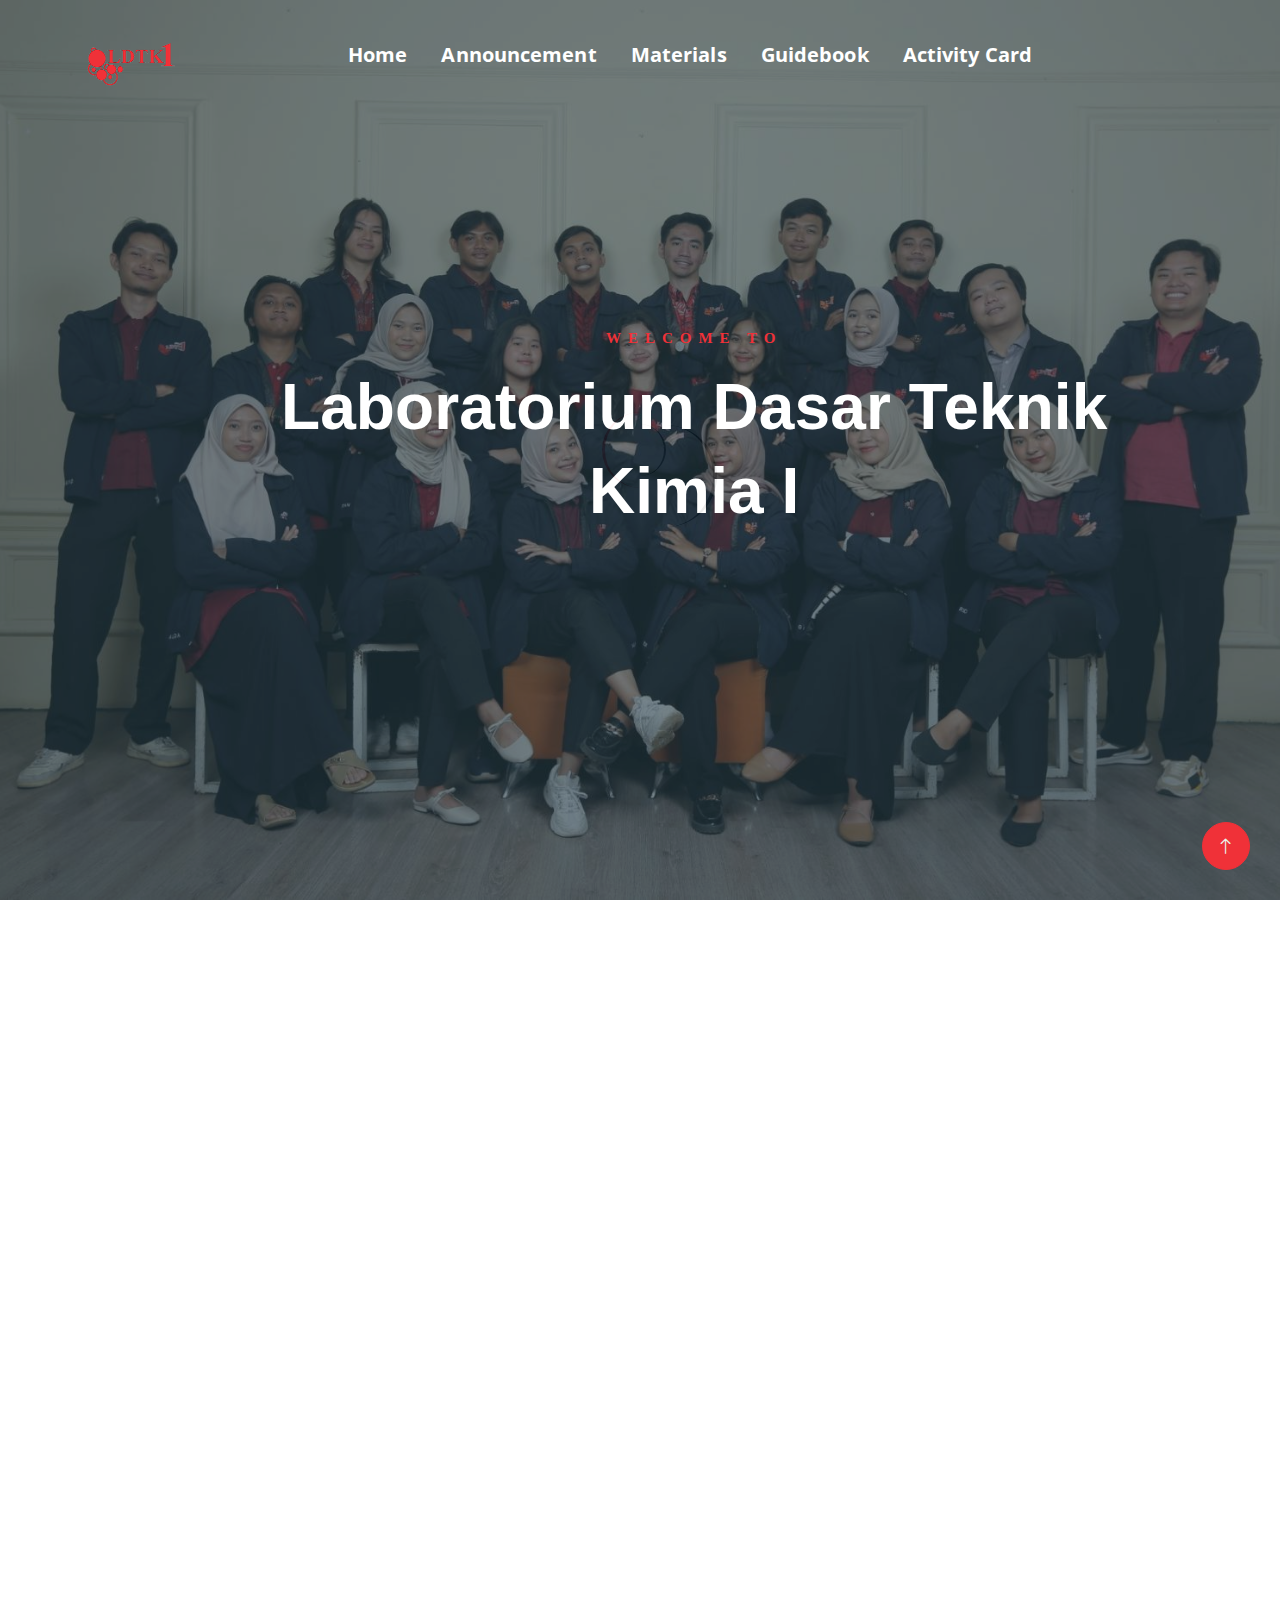
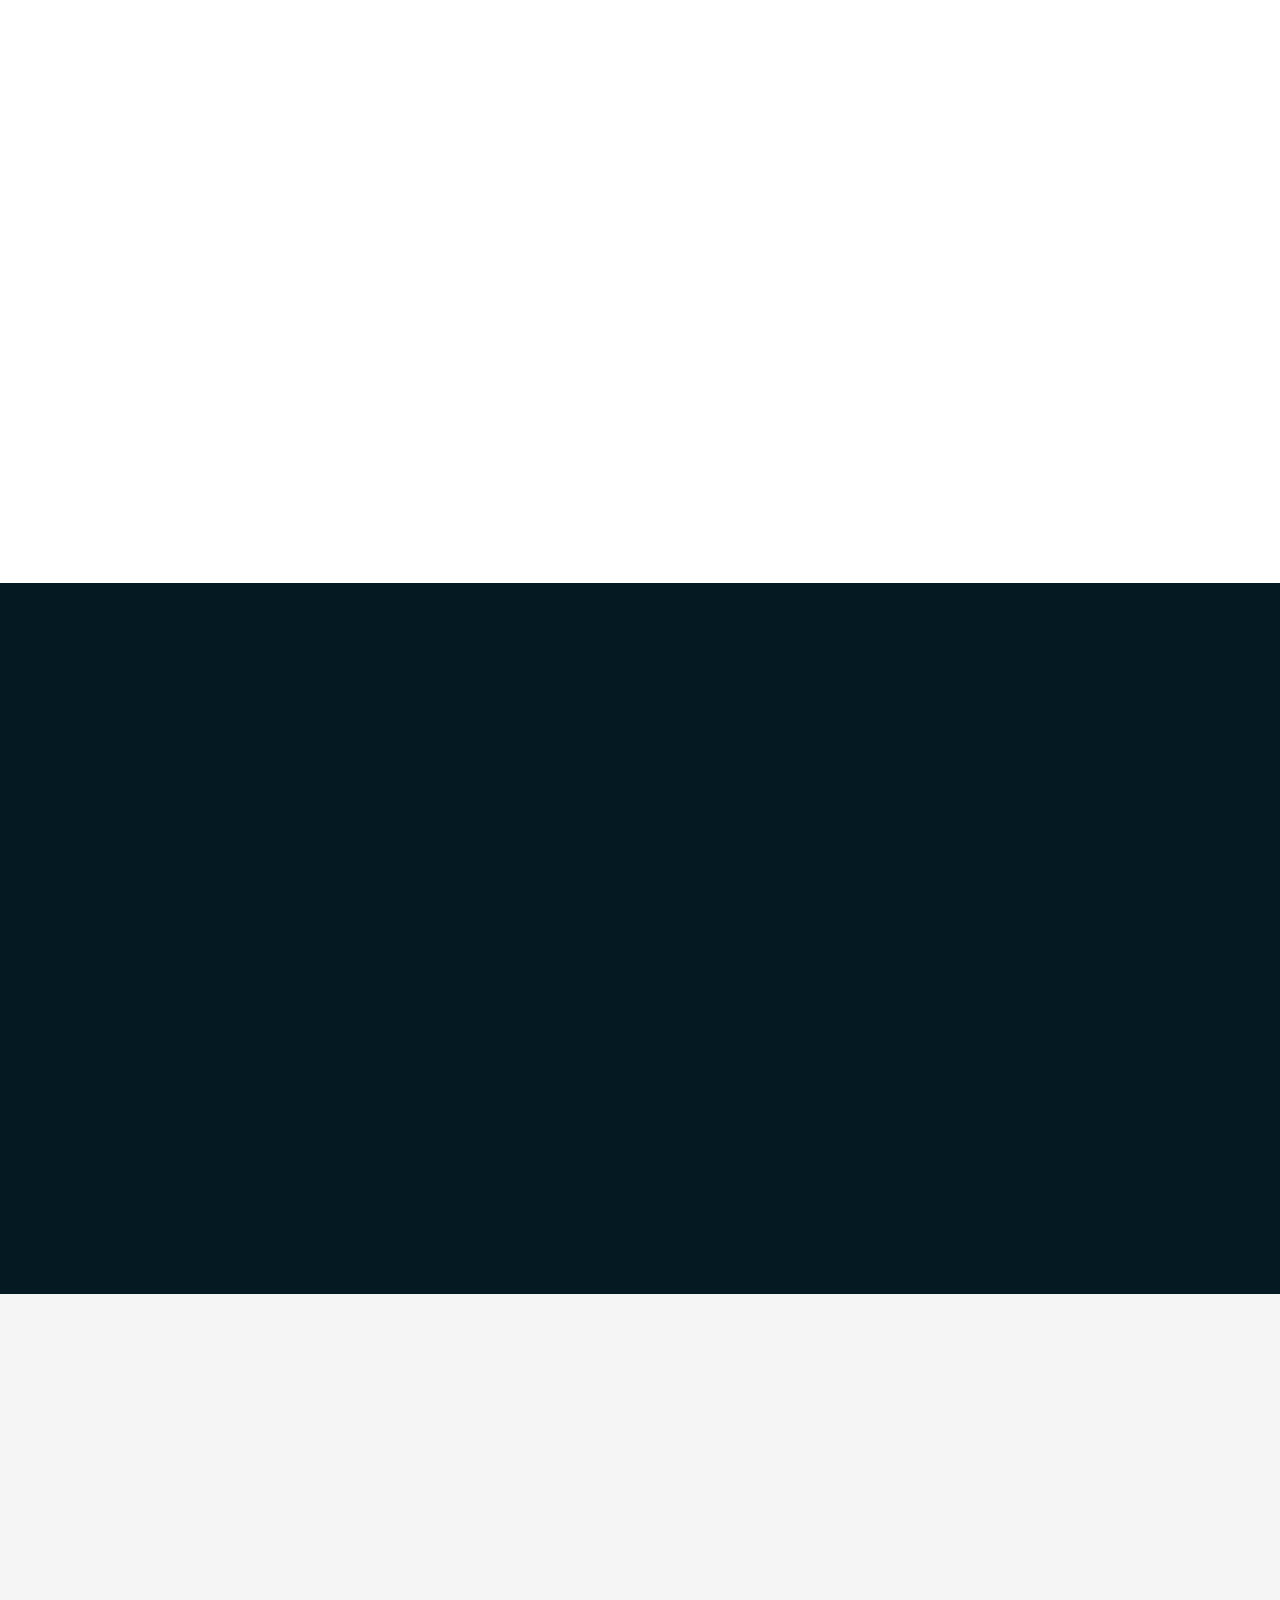
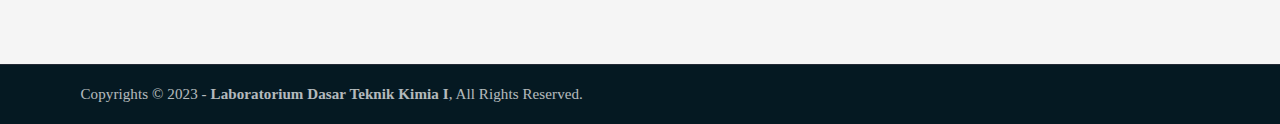
<file: index.html>
<!DOCTYPE html>
<html lang="en">
  <head>
    <meta charset="UTF-8" />
    <meta http-equiv="X-UA-Compatible" content="IE=edge" />
    <meta name="viewport" content="width=device-width, initial-scale=1" />
    <meta
      name="description"
      content="Responsive Bootstrap4 Shop Template, Created by Imran Hossain from https://imransdesign.com/"
    />

    <!-- title -->
    <title>Laboratorium Dasar Teknik Kimia I</title>

    <!-- favicon -->
    <link
      rel="shortcut icon"
      type="image/png"
      href="assets/img/logojudul.png"
    />
    <!-- google font -->
    <link
      href="https://fonts.googleapis.com/css?family=Open+Sans:300,400,700"
      rel="stylesheet"
    />
    <link
      href="https://fonts.googleapis.com/css?family=Poppins:400,700&display=swap"
      rel="stylesheet"
    />
    <!-- fontawesome -->
    <link rel="stylesheet" href="assets/css/all.min.css" />
    <!-- bootstrap -->
    <link rel="stylesheet" href="assets/bootstrap/css/bootstrap.min.css" />
    <!-- owl carousel -->
    <link rel="stylesheet" href="assets/css/owl.carousel.css" />
    <!-- magnific popup -->
    <link rel="stylesheet" href="assets/css/magnific-popup.css" />
    <!-- animate css -->
    <link rel="stylesheet" href="assets/css/animate.css" />
    <!-- mean menu css -->
    <link rel="stylesheet" href="assets/css/meanmenu.min.css" />
    <!-- main style -->
    <link rel="stylesheet" href="assets/css/main.css" />
    <!-- responsive -->
    <link rel="stylesheet" href="assets/css/responsive.css" />
    <!-- Icon Font Stylesheet -->
    <link
      href="https://cdnjs.cloudflare.com/ajax/libs/font-awesome/5.10.0/css/all.min.css"
      rel="stylesheet"
    />
    <link
      href="https://cdn.jsdelivr.net/npm/bootstrap-icons@1.4.1/font/bootstrap-icons.css"
      rel="stylesheet"
    />
    <!-- Libraries Stylesheet -->
    <link href="assets/lib/animate/animate.min.css" rel="stylesheet" />
    <link
      href="assets/lib/owlcarousel/assets/owl.carousel.min.css"
      rel="stylesheet"
    />
    <link href="assets/lib/lightbox/css/lightbox.min.css" rel="stylesheet" />

    <!-- Customized Bootstrap Stylesheet -->
    <link href="assets/css/bootstrap.min.css" rel="stylesheet" />

    <!-- Template Stylesheet -->
    <link href="assets/css/style.css" rel="stylesheet" />
  </head>
  <body>
    <!--PreLoader-->
    <div class="loader">
      <div class="loader-inner">
        <div class="circle"></div>
      </div>
    </div>
    <!--PreLoader Ends-->

    <!-- header -->
    <div class="top-header-area" id="sticker">
      <div class="container">
        <div class="row">
          <div class="col-lg-12 col-sm-12 text-center">
            <div class="main-menu-wrap">
              <!-- logo -->
              <div class="site-logo">
                <a href="#">
                  <img src="assets/img/logoheader.png" alt="" />
                </a>
              </div>
              <!-- logo -->

              <!-- menu start -->
              <nav class="main-menu">
                <ul>
                  <li><a href="index.html">Home</a></li>
                  <li><a href="index.html#ann">Announcement</a></li>
                  <li><a href="materials.html">Materials</a></li>
                  <li><a href="guidebook.html">Guidebook</a></li>
                  <li><a href="activitycard.html">Activity Card</a></li>
                  
                  <li>
                    <div class="header-icons"></div>
                  </li>
                </ul>
              </nav>
              <div class="mobile-menu"></div>
              <!-- menu end -->
            </div>
          </div>
        </div>
      </div>
    </div>
    <!-- end header -->

    <!-- hero area -->
    <div class="hero-area hero-bg">
      <div class="container-fluid p-0 wow fadeIn" data-wow-delay="0.1">
        <div class="row">
          <div class="col-lg-9 offset-lg-2 text-center">
            <div class="hero-text">
              <div class="hero-text-tablecell">
                <p class="subtitle">Welcome to</p>
                <div class="container">
                  <h1 class="display-1 text-white mb-5 animated slideInDown">
                    Laboratorium Dasar Teknik Kimia I
                  </h1>
                </div>
              </div>
            </div>
          </div>
        </div>
      </div>
    </div>
    <!-- end hero area -->

    <!-- announcement start -->
    <div class="latest-news pt-150 pb-150" id="ann">
      <div class="container">
        <div class="row">
          <div
            class="col-lg-8 offset-lg-2 text-center wow fadeInUp"
            data-wow-delay="0.1s"
          >
            <div class="section-title">
              <h3><span class="orange-text">Announ</span>cement</h3>
              <p>
                Read the latest Laboratorium Dasar Teknik Kimia I announcement
                here
              </p>
            </div>
          </div>
        </div>

        <div class="row">
          <div class="col-lg-8 offset-lg-2 text-center">
          
          </div>
        </div>
      <div>
      <div class="row">
        <div class="col-lg-4 col-md-6 wow fadeInUp" data-wow-delay="0.1s">
          <div class="single-latest-news">
            <a
              href="https://www.instagram.com/p/DBdD9uPT4PQ/?utm_source=ig_web_copy_link"
              target="_blank"
              ><div class="latest-news-bg news-bg-1"></div
            ></a>
            <div class="news-text-box">
              <h3>
                <a
                  href="https://www.instagram.com/p/DBdD9uPT4PQ/?utm_source=ig_web_copy_link"
                  target="_blank"
                  >‼[MIDFACE PDTK 1]‼</a
                >
              </h3>
              <p class="blog-meta">
                <span class="author"><i class="fas fa-user"></i> Admin</span>
                <span class="date"
                  ><i class="fas fa-calendar"></i> 23 October 2024</span
                >
              </p>
              <p class="excerpt">
                Calling out all of the Chemical Engineering's Fresh Students!
                <br />
                As we are going to the seventh week of practicum, we will have Midface Session that will be held on:
                <br />
                Day, date: Friday, 25 October 2024
                Time: 06.00 WIB - 07.30
                Venue: A.2.2             
                <br />
              </p>
              <a
                href="https://www.instagram.com/p/DBdD9uPT4PQ/?utm_source=ig_web_copy_link"
                target="_blank"
                class="read-more-btn"
                >read more <i class="fas fa-angle-right"></i
              ></a>
            </div>
          </div>
        </div>
        <div class="col-lg-4 col-md-6 wow fadeInUp" data-wow-delay="0.1s">
          <div class="single-latest-news">
            <a
              href="https://www.instagram.com/p/C-_x_AgBSu9/?utm_source=ig_web_copy_link&igsh=MzRlODBiNWFlZA=="
              target="_blank"
              ><div class="latest-news-bg news-bg-2"></div
            ></a>
            <div class="news-text-box">
              <h3>
                <a
                  href="https://www.instagram.com/p/C-_x_AgBSu9/?utm_source=ig_web_copy_link&igsh=MzRlODBiNWFlZA=="
                  target="_blank"
                  >‼[PREFACE PDTK 1]‼</a
                >
              </h3>
              <p class="blog-meta">
                <span class="author"><i class="fas fa-user"></i> Admin</span>
                <span class="date"
                  ><i class="fas fa-calendar"></i> 23 Agustus 2024</span
                >
              </p>
              <p class="excerpt">
                Good day, Fresh Student of Chemical Engineering 2024!
                <br />
                As we are approaching toward active weeks of practicum, there will be Chemical Engineering Fundamental Laboratory I Preface which will be held on:
                <br />
                Day, date: Tuesday, 27 August 2024
                Time: 06.00 WIB - 07.30
                Venue: C.2.1 & C.2.2                
                <br />
              </p>
              <a
                href="https://www.instagram.com/p/C-_x_AgBSu9/?utm_source=ig_web_copy_link&igsh=MzRlODBiNWFlZA=="
                target="_blank"
                class="read-more-btn"
                >read more <i class="fas fa-angle-right"></i
              ></a>
            </div>
          </div>
        </div>
        <div class="col-lg-4 col-md-6 wow fadeInUp" data-wow-delay="0.1s">
          <div class="single-latest-news">
            <a
              href="https://www.instagram.com/p/C-1NVgVBET6/?utm_source=ig_web_copy_link&igsh=MzRlODBiNWFlZA=="
              target="_blank"
              ><div class="latest-news-bg news-bg-6"></div
            ></a>
            <div class="news-text-box">
              <h3>
                <a
                  href="https://www.instagram.com/p/C-1NVgVBET6/?utm_source=ig_web_copy_link&igsh=MzRlODBiNWFlZA=="
                  target="_blank"
                  >‼[PRACTICUM REGISTRATION]‼</a
                >
              </h3>
              <p class="blog-meta">
                <span class="author"><i class="fas fa-user"></i> Admin</span>
                <span class="date"
                  ><i class="fas fa-calendar"></i> 19 Agustus 2024</span
                >
              </p>
              <p class="excerpt">
                Calling out all of the Chemical Engineering's Fresh Students!
                <br />
                It's time for you to prepare yourself to start your journey in the 1st Fundamental Chemical Engineering Laboratory series.
                <br />
                The registration period is August 19-23, 2024               
                <br />
              </p>
              <a
                href="https://www.instagram.com/p/C-1NVgVBET6/?utm_source=ig_web_copy_link&igsh=MzRlODBiNWFlZA=="
                target="_blank"
                class="read-more-btn"
                >read more <i class="fas fa-angle-right"></i
              ></a>
            </div>
          </div>
        </div>
      </div>
      </div>
        <!-- <div class="row">
          <div class="col-lg-4 col-md-6 wow fadeInUp" data-wow-delay="0.7s">
            <div class="single-latest-news">
              <a
                href="https://www.instagram.com/p/CwgioMXS_0K/?utm_source=ig_web_copy_link&igshid=MzRlODBiNWFlZA=="
                target="_blank"
                ><div class="latest-news-bg news-bg-6"></div
              ></a>
              <div class="news-text-box">
                <h3>
                  <a
                    href="https://www.instagram.com/p/CwgioMXS_0K/?utm_source=ig_web_copy_link&igshid=MzRlODBiNWFlZA=="
                    target="_blank"
                    >[ANNOUNCEMENT: LDTK1's WEBSITE!]</a
                  >
                </h3>
                <p class="blog-meta">
                  <span class="author"><i class="fas fa-user"></i> Admin</span>
                  <span class="date"
                    ><i class="fas fa-calendar"></i> 29 Agustus, 2023</span
                  >
                </p>
                <p class="excerpt">
                  What's up freshmen!!
                  <br />
                  Prepare yourself for LDTK1's series! We proudly present LDTK1's Website.
                  <br />
                  This website will provide the necessary things that you need in LDTK1's series. 
                  <br />
                  Please use the information provided properly dan responsibly!
                  <br />
                </p>
                <a
                  href="https://www.instagram.com/p/CwgioMXS_0K/?utm_source=ig_web_copy_link&igshid=MzRlODBiNWFlZA=="
                  target="_blank"
                  class="read-more-btn"
                  >read more <i class="fas fa-angle-right"></i
                ></a>
              </div>
            </div>
          </div>
          <div class="col-lg-4 col-md-6 wow fadeInUp" data-wow-delay="0.8s">
            <div class="single-latest-news">
              <a
                href="https://www.instagram.com/p/CwaW-SvyvM9/?utm_source=ig_web_button_share_sheet&igshid=MzRlODBiNWFlZA=="
                target="_blank"
                ><div class="latest-news-bg news-bg-5"></div
              ></a>
              <div class="news-text-box">
                <h3>
                  <a
                    href="https://www.instagram.com/p/CwaW-SvyvM9/?utm_source=ig_web_button_share_sheet&igshid=MzRlODBiNWFlZA=="
                    target="_blank"
                    >[PREFACE PDTK 1]</a
                  >
                </h3>
                <p class="blog-meta">
                  <span class="author"><i class="fas fa-user"></i> Admin</span>
                  <span class="date"
                    ><i class="fas fa-calendar"></i> 26 Agustus, 2023</span
                  >
                </p>
                <p class="excerpt">
                  Good day, Fresh Student of Chemical Engineering 2023!
                  <br />
                  As we are approaching toward active weeks of practicum, there will be Chemical Engineering Fundamental Laboratory I Preface which will be held on:
                  <br />
                  <br />
                  Date: Monday, 28 August 2023
                  <br />
                  Time: 06.00 WIB - Finished
                  <br />
                  Venue: A.2.2
                  <br />
                </p>
                <a
                  href="https://www.instagram.com/p/CwaW-SvyvM9/?utm_source=ig_web_button_share_sheet&igshid=MzRlODBiNWFlZA=="
                  target="_blank"
                  class="read-more-btn"
                  >read more <i class="fas fa-angle-right"></i
                ></a>
              </div>
            </div>
          </div>
          <div class="col-lg-4 col-md-6 wow fadeInUp" data-wow-delay="0.9s">
            <div class="single-latest-news">
              <a
                href="https://www.instagram.com/p/CwT_x6vR055/?utm_source=ig_web_copy_link&igshid=MzRlODBiNWFlZA=="
                target="_blank"
                ><div class="latest-news-bg news-bg-4"></div
              ></a>
              <div class="news-text-box">
                <h3>
                  <a
                    href="https://www.instagram.com/p/CwT_x6vR055/?utm_source=ig_web_copy_link&igshid=MzRlODBiNWFlZA=="
                    target="_blank"
                    >[LDTK 1: PRACTICUM REGISTRATION]</a
                  >
                </h3>
                <p class="blog-meta">
                  <span class="author"><i class="fas fa-user"></i> Admin</span>
                  <span class="date"
                    ><i class="fas fa-calendar"></i> 24 Agustus, 2023</span
                  >
                </p>
                <p class="excerpt">
                  Calling out all of the Chemical Engineering's Fresh Students!
                  <br />
                  It's time for you to prepare yourself to start your journey in the 1st 
                  Fundamental Chemical Engineering Laboratory series. Get yourself ready, 
                  because we’ll start our journey with registration. There are several 
                  document that you need to prepare.
                  <br />
                </p>
                <a
                  href="https://www.instagram.com/p/CwT_x6vR055/?utm_source=ig_web_copy_link&igshid=MzRlODBiNWFlZA=="
                  target="_blank"
                  class="read-more-btn"
                  >read more <i class="fas fa-angle-right"></i
                ></a>
              </div>
            </div>
          </div>
        </div>

        <div class="row">
          <div class="col-lg-4 col-md-6 wow fadeInUp" data-wow-delay="1.0s">
            <div class="single-latest-news">
              <a
                href="https://www.instagram.com/p/CwJbPIuy7LJ/?utm_source=ig_web_copy_link&igshid=MzRlODBiNWFlZA=="
                target="_blank"
                ><div class="latest-news-bg news-bg-1"></div
              ></a>
              <div class="news-text-box">
                <h3>
                  <a
                    href="https://www.instagram.com/p/CwJbPIuy7LJ/?utm_source=ig_web_copy_link&igshid=MzRlODBiNWFlZA=="
                    target="_blank"
                    >[COMING SOON: 1st FUNDAMENTAL CHEMICAL ENGINEERING
                    LABORATORY]</a
                  >
                </h3>
                <p class="blog-meta">
                  <span class="author"><i class="fas fa-user"></i> Admin</span>
                  <span class="date"
                    ><i class="fas fa-calendar"></i> 20 Agustus, 2023</span
                  >
                </p>
                <p class="excerpt">
                  Hello, Chemical Engineering's Fresh Students!! Are you ready
                  for your first journey?
                  <br />
                  Welcome to 1st Fundamental Chemical Engineering Laboratory.
                  This is your first laboratory since you've become a chemical
                  engineering student. In this laboratory, you'll learn a lot of
                  useful skills that can help you become the best chemical
                  engineer.
                  <br />
                </p>
                <a
                  href="https://www.instagram.com/p/CwJbPIuy7LJ/?utm_source=ig_web_copy_link&igshid=MzRlODBiNWFlZA=="
                  target="_blank"
                  class="read-more-btn"
                  >read more <i class="fas fa-angle-right"></i
                ></a>
              </div>
            </div>
          </div>
          <div class="col-lg-4 col-md-6 wow fadeInUp" data-wow-delay="1.1s">
            <div class="single-latest-news">
              <a
                href="https://www.instagram.com/p/CwJbNv2SjQg/?utm_source=ig_web_copy_link&igshid=MzRlODBiNWFlZA=="
                target="_blank"
                ><div class="latest-news-bg news-bg-2"></div
              ></a>
              <div class="news-text-box">
                <h3>
                  <a
                    href="https://www.instagram.com/p/CwJbNv2SjQg/?utm_source=ig_web_copy_link&igshid=MzRlODBiNWFlZA=="
                    target="_blank"
                    >[COMING SOON: 1st FUNDAMENTAL CHEMICAL ENGINEERING
                    LABORATORY]</a
                  >
                </h3>
                <p class="blog-meta">
                  <span class="author"><i class="fas fa-user"></i> Admin</span>
                  <span class="date"
                    ><i class="fas fa-calendar"></i> 20 Agustus, 2023</span
                  >
                </p>
                <p class="excerpt">
                  Hello, Chemical Engineering's Fresh Students!! Are you ready
                  for your first journey?
                  <br />
                  Welcome to 1st Fundamental Chemical Engineering Laboratory.
                  This is your first laboratory since you've become a chemical
                  engineering student. In this laboratory, you'll learn a lot of
                  useful skills that can help you become the best chemical
                  engineer.
                </p>
                <a
                  href="https://www.instagram.com/p/CwJbNv2SjQg/?utm_source=ig_web_copy_link&igshid=MzRlODBiNWFlZA=="
                  target="_blank"
                  class="read-more-btn"
                  >read more <i class="fas fa-angle-right"></i
                ></a>
              </div>
            </div>
          </div>
          <div
            class="col-lg-4 col-md-6 offset-md-3 offset-lg-0 wow fadeInUp"
            data-wow-delay="1.2s"
          >
            <div class="single-latest-news">
              <a
                href="https://www.instagram.com/p/CwJbLtyS3wE/?utm_source=ig_web_copy_link&igshid=MzRlODBiNWFlZA=="
                target="_blank"
                ><div class="latest-news-bg news-bg-3"></div
              ></a>
              <div class="news-text-box">
                <h3>
                  <a
                    href="https://www.instagram.com/p/CwJbLtyS3wE/?utm_source=ig_web_copy_link&igshid=MzRlODBiNWFlZA=="
                    target="_blank"
                    >[COMING SOON: 1st FUNDAMENTAL CHEMICAL ENGINEERING
                    LABORATORY]</a
                  >
                </h3>
                <p class="blog-meta">
                  <span class="author"><i class="fas fa-user"></i> Admin</span>
                  <span class="date"
                    ><i class="fas fa-calendar"></i> 20 Agustus, 2023</span
                  >
                </p>
                <p class="excerpt">
                  Hello, Chemical Engineering's Fresh Students!! Are you ready
                  for your first journey?
                  <br />
                  Welcome to 1st Fundamental Chemical Engineering Laboratory.
                  This is your first laboratory since you've become a chemical
                  engineering student. In this laboratory, you'll learn a lot of
                  useful skills that can help you become the best chemical
                  engineer.
                </p>
                <a
                  href="https://www.instagram.com/p/CwJbLtyS3wE/?utm_source=ig_web_copy_link&igshid=MzRlODBiNWFlZA=="
                  target="_blank"
                  class="read-more-btn"
                  >read more <i class="fas fa-angle-right"></i
                ></a>
              </div>
            </div>
          </div>
        </div> -->
      </div>
    </div>
    <!-- end announcement -->

    <!-- About Us! -->
    <div class="footer-area">
      <div class="container">
        <div class="row">
          <div class="col-lg-6 wow fadeInUp" data-wow-delay="0.2s">
            <div class="footer-logo">
              <img src="assets/img/logoaboutus.png" alt="" />
            </div>
          </div>
          <div class="col-lg-6 wow fadeInUp" data-wow-delay="0.4s">
            <div class="footer-box about-widget">
              <h2 class="widget-title">About Us</h2>
              <p>
                The 1st Fundamental Chemical Engineering Laboratory is under the
                coordination of the Department of Chemical Engineering, Faculty
                of Engineering, Diponegoro University. The lecturer in charge of
                the Fundamental Chemical Engineering Laboratory is Prof. Dr. Aprilina
                Purbasari, S.T., M.T., IPM. and Jason Harman Kartawidjaja as the
                Coordinator of the 1st Fundamental Chemical Engineering
                Laboratory Assistant. The Fundamental Chemical Engineering
                Laboratory has 21 laboratory assistants and 1 laborant. The
                Diponegoro University Fundamental Chemical Engineering
                Laboratory plays an important role as the foundation of the
                Chemical Engineering practicum, which is a compulsory subject of
                the Chemical Engineering department at Diponegoro University
              </p>
            </div>
          </div>
        </div>
      </div>
    </div>
    <!-- end about us -->

    <!-- logo carousel -->
    <div class="logo-carousel-section">
      <div class="container">
        <div class="row">
          <div class="col-lg-8 offset-lg-2 text-center">
            <div class="section-footer wow fadeInUp" data-wow-delay="0.2s">
              <h3><span class="orange-text">Follow</span> Us!</h3>
              <div class="social-icons wow fadeInUp" data-wow-delay="0.4s">
                <ul>
                  <li>
                    <a
                      href="https://instagram.com/ldtk1_undip?igshid=MzRlODBiNWFlZA=="
                      target="_blank"
                      ><i class="fab fa-instagram"></i
                    ></a>
                  </li>
             
                </ul>
              </div>
            </div>
          </div>
        </div>
      </div>
    </div>
    <!-- end logo carousel -->

    <!-- copyright -->
    <div class="copyright">
      <div class="container">
        <div class="row">
          <div class="col-lg-6 col-md-12">
            <p>
              Copyrights &copy; 2023 -
              <a>Laboratorium Dasar Teknik Kimia I</a>, All Rights Reserved.<br />
            </p>
          </div>
          <div class="col-lg-6 text-right col-md-12">
            <div class="social-icons"></div>
          </div>
        </div>
      </div>
    </div>
    <!-- end copyright -->

    <!-- jquery -->
    <script src="assets/js/jquery-1.11.3.min.js"></script>
    <!-- bootstrap -->
    <script src="assets/bootstrap/js/bootstrap.min.js"></script>
    <!-- count down -->
    <script src="assets/js/jquery.countdown.js"></script>
    <!-- isotope -->
    <script src="assets/js/jquery.isotope-3.0.6.min.js"></script>
    <!-- waypoints -->
    <script src="assets/js/waypoints.js"></script>
    <!-- owl carousel -->
    <script src="assets/js/owl.carousel.min.js"></script>
    <!-- magnific popup -->
    <script src="assets/js/jquery.magnific-popup.min.js"></script>
    <!-- mean menu -->
    <script src="assets/js/jquery.meanmenu.min.js"></script>
    <!-- sticker js -->
    <script src="assets/js/sticker.js"></script>
    <!-- main js -->
    <script src="assets/js/main.js"></script>

    <!-- Back to Top -->
    <a
      href="#"
      class="btn btn-lg btn-primary btn-lg-square rounded-circle back-to-top"
      style
      ><i class="bi bi-arrow-up"></i
    ></a>

    <!-- JavaScript Libraries -->
    <script src="https://code.jquery.com/jquery-3.4.1.min.js"></script>
    <script src="https://cdn.jsdelivr.net/npm/bootstrap@5.0.0/dist/js/bootstrap.bundle.min.js"></script>
    <script src="assets/lib/wow/wow.min.js"></script>
    <script src="assets/lib/easing/easing.min.js"></script>
    <script src="assets/lib/waypoints/waypoints.min.js"></script>
    <script src="assets/lib/owlcarousel/owl.carousel.min.js"></script>
    <script src="assets/lib/counterup/counterup.min.js"></script>
    <script src="assets/lib/parallax/parallax.min.js"></script>
    <script src="assets/lib/isotope/isotope.pkgd.min.js"></script>
    <script src="assets/lib/lightbox/js/lightbox.min.js"></script>

    <!-- Template Javascript -->
    <script src="assets/js/main1.js"></script>
  </body>
</html>
</file>
<file: assets/css/responsive.css>
/* Medium Layout: 1280px. */
@media only screen and (min-width: 992px) {
}

@media only screen and (min-width: 992px) and (max-width: 1200px) { 
	.hero-text h1 {
	    font-size: 45px;
	}

	a.video-play-btn {
		right: 51%;
	}
	.hero-area div.hero-form {
		bottom: -20%;
	}

	.cart-buttons a:first-child {
	    margin-right: 0;
	    margin-bottom: 15px;
	}
	.contact-form form p input[type=email] {
	    margin-left: 8px;
	}
	.contact-form-box h4 i {
	    left: -20%;
	}
	.comment-template form p input[type=email] {
	    margin-left: 8px;
	}
	ul.main-menu li a {
	    padding: 15px 13px;
	}
	span.close-btn {
	    right: 0;
	}
	ul.sub-menu li a {
	    padding: 7px 10px;
	}

}
/* Tablet Layout: 768px. */
@media only screen and (min-width: 768px) and (max-width: 991px) { 
	.hero-text h1 {
	    font-size: 40px;
	}
	.footer-box {
	    margin-bottom: 40px;
	}
	.copyright p {
	    text-align: center;
	}
	.copyright .social-icons {
	    text-align: center;
	}
	.feature-bg:after {
		display: none;
	}
	.single-team-item {
	    margin-bottom: 30px;
	}
	table.cart-table {
	    margin-bottom: 50px;
	}
	.order-details-wrap {
	    margin-top: 50px;
	}
	.contact-form form p input[type=text], 
	.contact-form form p input[type=tel], 
	.contact-form form p input[type=email] {
	    width: 100%;
	}

	.contact-form form p input[type=email] {
	    margin-left: 0;
	    margin-top: 15px;
	}
	.contact-form form p input[type=tel] {
		margin-bottom: 15px;
	}

	.hero-area div.hero-form {
		width: 325px;
		top: 30%;
	}

	.comment-template form p input[type=text], 
	.comment-template form p input[type=email] {
	    width: 100%;
	}

	.comment-template form p input[type=email] {
	    margin-top: 15px;
	    margin-left: 0;
	}
	.sidebar-section {
	    margin-left: 0;
	    margin-top: 50px;
	}
	.single-product-img {
	    margin-bottom: 30px;
	}
	.single-product-img img {
	    width: 100%;
	}
	.single-project-img img {
	    width: 100%;
	}
	.site-logo a img {
	    max-width: 150px;
	}
	.site-logo {
	    text-align: center;
	    position: absolute;
	    z-index: 999;
	}
	.mean-container .mean-bar {
		z-index: 2;
	}
	.responsive-menu-wrap {
	    display: block;
	}
	.header-icons {
	    text-align: center;
	}
	.top-header-area {
	    padding: 15px 0;
	}

	.responsive-menu-wrap {
	    position: absolute;
	    top: 0;
	}

	.featured-section {
	    padding: 0;
	}

	.responsive-menu-wrap {
	    left: 50%;
	    margin-top: 10px;
	    margin-left: -57.5px;
	}
	.hero-text-tablecell {
	    padding: 0px 70px;
	}
	.hero-form .hero-text h1 {
	    font-size: 30px;
	}

	.hero-form .hero-text p.subtitle {
	    font-size: 13px;
	}

	.hero-form .hero-btns a.bordered-btn {
	    margin-left: 0;
	    margin-top: 20px;
	}

	.sticky-wrapper.is-sticky .top-header-area {
	    position: absolute!important;
	    background-color: transparent;
	}
	.featured-box {
	    padding: 30px;
	}

	.featured-section {
	    padding: 100px 0;
	}
	nav.main-menu {
	    display: none;
	}
	table.order-details {
	    width: 100%;
	}
	.contact-form-box h4 i {
	    left: -7%;
	}
	.single-product-content h3 {
	    font-size: 20px;
	    font-weight: 500;
	    line-height: 1.6;
	}

	.single-product-content {
	    margin-left: 15px;
	}
	a.mobile-hide.search-bar-icon {
	    display: none!important;
	}
	.mobile-show {
		display: block!important;
	}
	a.mobile-show.search-bar-icon {
	    position: absolute;
	    right: 60px;
	    top: 22px;
	    z-index: 999;
	    color: #fff;
	}

}

/* Mobile Layout: 320px. */
@media only screen and (max-width: 767px) {

	.site-logo img {
	    max-width: 150px;
	}

	.responsive-menu-wrap {
	    top: -35px;
	}

	span.close-btn {
		right: 35px;
	}
	.header-icons {
	    text-align: center;
	}
	.hero-text h1 {
	    font-size: 28px;
	}

	.hero-text p.subtitle {
	    font-size: 13px;
	}
	.section-title p {
	    max-width: 400px;
	}

	.section-title h3 {
	    font-size: 25px;
	}

	p.testimonial-body {
	    font-size: 15px;
	}
	.responsive-menu {
	    left: auto;
	    right: 0;
	}

	.featured-section {
	    padding: 0;
	}

	a.video-play-btn {
	    right: auto;
	    left: 50%;
	    margin-left: -45px;
	}

	.shop-banner h3 {
		font-size: 34px;
	}

	.footer-box {
	    margin-bottom: 50px;
	}

	.copyright p {
	    text-align: center;
	}

	.social-icons {
	    text-align: center;
	}

	.footer-area {
		padding: 80px 0;
	}

	.hero-text {
	    text-align: center;
	}

	.responsive-menu-wrap {
	    position: relative;
	}

	.breadcrumb-text h1 {
	    font-size: 30px;
	}

	.feature-bg:after {
	    display: none;
	}
	
	.text-block {
	    margin-bottom: 50px;
	}

	.single-team-item {
	    margin-bottom: 50px;
	}

	.team-bg {
	    height: 450px;
	}

	.total-section {
	    margin-top: 30px;
	}

	.order-details-wrap {
	    margin-top: 50px;
	}

	.contact-form form p input[type=text], 
	.contact-form form p input[type=tel], 
	.contact-form form p input[type=email] {
	    width: 100%;
	}
	.contact-form form p input[type=tel] {
		margin-bottom: 15px;
	}

	.contact-form form p input[type=email] {
	    margin-left: 0;
	    margin-top: 15px;
	}

	.find-location p {
	    font-size: 20px;
	}

	.comment-template form p input[type=email] {
	    margin-left: 0;
	    margin-top: 15px;
	}

	.comment-template form p input[type=text], 
	.comment-template form p input[type=email] {
	    width: 100%;
	}

	.sidebar-section {
	    margin-left: 0;
	    margin-top: 50px;
	}

	.single-product-content {
	    margin-left: 0;
	    margin-top: 15px;
	}

	.single-product-content h3 {
	    font-size: 20px;
	    line-height: 1.5;
	}

	.product-image {
	    padding: 60px;
	    padding-bottom: 0;
	}

	.header-icons {
	    text-align: right;
	    margin-top: 15px;
	}

	.feature-bg {
	    margin: 100px 0;
	}

	.margin-top-150p {
	    margin-top: 650px;
	}

	.display-hidden {
	    display: none;
	}

	.hero-area div.hero-form {
		right: 0;
	}

	.hero-btns a.boxed-btn {
	    display: block;
	    margin: 0 auto;
	}

	.hero-btns {
	    text-align: center;
	}

	.hero-btns a.bordered-btn {
	    margin-left: 0;
	    margin-top: 15px;
	    display: block;
	}
	.hero-area div.hero-form {
		width: auto;
	}
	.section-title p {
		max-width: 285px;
	}

	p.testimonial-body {
		max-width: 285px;
	}
	.hero-area div.hero-form {
		top: 0;
	}
	.single-media-wrap h4 {
	    font-size: 15px;
	}

	.sticky-wrapper.is-sticky .top-header-area {
	    position: absolute!important;
	    background-color: transparent;
	    padding: 25px 0;
	}
	.featured-box {
	    padding: 0 45px;
	    margin-bottom: 10px;
	}

	.featured-section {
	    padding: 100px 0;
	}
	.search-bar-tablecell input {
	    font-size: 20px;
	}
	.header-icons {
		margin-top: 0;
	}
	.site-logo {
    position: absolute;
	    z-index: 99;
	}

	.mean-container .mean-bar {
	    z-index: 2;
	}
	.section-title {
	    margin-bottom: 50px;
	}
	.service-text h3 {
	    font-size: 18px;
	}
	.featured-box h2 {
	    font-size: 23px;
	}

	.featured-box h3 {
	    font-size: 18px;
	}

	.cta-text h3 {
	    line-height: 1.6;
	}

	.news-text-box h3 {
	    font-size: 20px;
	    line-height: 1.5;
	}

	.copyright p {
	    padding-bottom: 0;
	}
	.single-service-box {
	    padding: 30px;
	}

	.service-icon-table {
	    height: 80px;
	}

	.service-icon-tablecell i {
	    font-size: 30px;
	}

	.main-menu {
	    display: none;
	}
	.error-text h1 {
	    font-size: 25px;
	}
	h2.widget-title {
	    font-size: 20px;
	}
	.cart-table-wrap {
	    width: 100%;
	    overflow-x: scroll;
	}
	table.cart-table {
		width: 690px;
	}
	.cart-buttons a:first-child {
	    margin-bottom: 15px;
	}
	.form-title h2 {
	    font-size: 20px;
	}

	.contact-form-box h4 i {
	    left: -20%;
	}
	.featured-text p {
	    line-height: 1.8;
	}
	.single-artcile-bg {
	    height: 300px;
	}

	.single-article-text h2 {
	    font-size: 20px;
	}

	.comments-list-wrap h3, .comment-template h4 {
	    font-size: 20px;
	}

	.comment-user-avater img {
	    max-width: 45px;
	}

	.comment-text-body {
	    padding-left: 60px;
	}

	.comment-text-body h4 a {
	    display: block;
	    border: none;
	    margin-left: 0;
	    margin-top: 10px;
	}

	.comment-text-body h4 {
	    font-size: 18px;
	}

	.comment-text-body p {
	    line-height: 1.8;
	}

	.single-comment-body.child {
	    margin-left: 0;
	}
	.single-product-content h3 {
	    font-size: 20px;
	    line-height: 1.5;
	}
	a.mobile-hide.search-bar-icon {
	    display: none!important;
	}
	.mobile-show {
		display: block!important;
	}
	a.mobile-show.search-bar-icon {
	    position: absolute;
	    right: 60px;
	    top: 22px;
	    z-index: 999;
	    color: #fff;
	}
}
/* Wide Mobile Layout: 480px. */
@media only screen and (min-width: 480px) and (max-width: 767px) { 
	.hero-area div.hero-form {
	    margin: 0 auto;
	    right: auto;
	    width: 380px;
	    left: 50%;
	    margin-left: -190px;
	}

	.hero-btns {
	    text-align: center;
	}

	.hero-btns a.bordered-btn {
	    margin-left: 0;
	    margin-top: 15px;
	    display: block;
	}
}
</file>
<file: assets/css/style.css>
/********** Template CSS **********/
:root {
    --primary: #F28123;
    --secondary: #525368;
    --light: #E8F5E9;
    --dark: #F28123;
}

.back-to-top {
    color: #F28123;
    position: fixed;
    display: none;
    right: 30px;
    bottom: 30px;
    z-index: 99;
}

h1,
.h1,
h2,
.h2,
.fw-bold {
    font-weight: 700 !important;
}

h3,
.h3,
h4,
.h4,
.fw-medium {
    font-weight: 600 !important;
}

h5,
.h5,
h6,
.h6,
.fw-semi-bold {
    font-weight: 500 !important;
}


/*** Spinner ***/
#spinner {
    opacity: 0;
    visibility: hidden;
    transition: opacity .5s ease-out, visibility 0s linear .5s;
    z-index: 99999;
}

#spinner.show {
    transition: opacity .5s ease-out, visibility 0s linear 0s;
    visibility: visible;
    opacity: 1;
}


/*** Button ***/
.btn {
    transition: .5s;
    font-weight: 500;
}

.btn-primary,
.btn-outline-primary:hover {
    color: var(--light);
}

.btn-square {
    width: 38px;
    height: 38px;
}

.btn-sm-square {
    width: 32px;
    height: 32px;
}

.btn-lg-square {
    width: 48px;
    height: 48px;
}

.btn-square,
.btn-sm-square,
.btn-lg-square {
    padding: 0;
    display: flex;
    align-items: center;
    justify-content: center;
    font-weight: normal;
}


/*** Navbar ***/
.navbar.sticky-top {
    top: -100px;
    transition: .5s;
}

.navbar .navbar-brand,
.navbar a.btn {
    height: 80px
}

.navbar .navbar-nav .nav-link {
    margin-right: 35px;
    padding: 25px 0;
    color: var(--dark);
    font-size: 18px;
    font-weight: 500;
    outline: none;
}

.navbar .navbar-nav .nav-link:hover,
.navbar .navbar-nav .nav-link.active {
    color: var(--primary);
}

.navbar .dropdown-toggle::after {
    border: none;
    content: "\f107";
    font-family: "Font Awesome 5 Free";
    font-weight: 900;
    vertical-align: middle;
    margin-left: 8px;
}

@media (max-width: 991.98px) {
    .navbar .navbar-nav .nav-link  {
        margin-right: 0;
        padding: 10px 0;
    }

    .navbar .navbar-nav {
        border-top: 1px solid #EEEEEE;
    }
}

@media (min-width: 992px) {
    .navbar .nav-item .dropdown-menu {
        display: block;
        border: none;
        margin-top: 0;
        top: 150%;
        opacity: 0;
        visibility: hidden;
        transition: .5s;
    }

    .navbar .nav-item:hover .dropdown-menu {
        top: 100%;
        visibility: visible;
        transition: .5s;
        opacity: 1;
    }
}


/*** Header ***/
.carousel-caption {
    top: 0;
    left: 0;
    right: 0;
    bottom: 0;
    display: flex;
    align-items: center;
    justify-content: center;
    text-align: center;
    background: rgba(15, 66, 41, .6);
    z-index: 1;
}

.carousel-control-prev,
.carousel-control-next {
    width: 15%;
}

.carousel-control-prev-icon,
.carousel-control-next-icon {
    width: 3rem;
    height: 3rem;
    border-radius: 3rem;
    background-color: var(--primary);
    border: 10px solid var(--primary);
}

@media (max-width: 768px) {
    #header-carousel .carousel-item {
        position: relative;
        min-height: 450px;
    }
    
    #header-carousel .carousel-item img {
        position: absolute;
        width: 100%;
        height: 100%;
        object-fit: cover;
    }
}

.page-header {
    background: linear-gradient(rgba(15, 66, 41, .6), rgba(15, 66, 41, .6)), url(../img/carousel-1.jpg) center center no-repeat;
    background-size: cover;
}

.page-header .breadcrumb-item+.breadcrumb-item::before {
    color: var(--light);
}

.page-header .breadcrumb-item,
.page-header .breadcrumb-item a {
    font-size: 18px;
    color: var(--light);
}


/*** Top Feature ***/
@media (min-width: 991.98px) {
    .top-feature {
        position: relative;
        margin-top: -80px;
        z-index: 1;
    }
}


/*** Facts & Quote ***/
.facts,
.quote {
    background: rgba(15, 66, 41, .6);
}


/*** Service ***/
.service-item {
    position: relative;
    text-align: center;
}

.service-item .service-img {
    position: absolute;
    width: 100%;
    height: 100%;
    top: 0;
    left: 0;
    overflow: hidden;
    z-index: -1;
}

.service-item .service-img img {
    position: absolute;
    width: 100%;
    height: 100%;
    left: 0;
    object-fit: cover;
    transform: scale(1.2);
    transition: .3s;
    z-index: -1;
}

.service-item:hover .service-img img {
    transform: scale(1);
}

.service-item .service-text {
    background: #FFFFFF;
    box-shadow: 0 0 45px rgba(0, 0, 0, .08);
    transition: .3s;
}

.service-item:hover .service-text {
    background: rgba(15, 66, 41, .6);
}

.service-item .service-text h4,
.service-item .service-text p {
    transition: .3;
}

.service-item:hover .service-text h4 {
    color: #FFFFFF;
}

.service-item:hover .service-text p {
    color: var(--light);
}

.service-item .service-text .btn-square {
    width: 100px;
    height: 100px;
    background: transparent;
    transition: .5s;
}

.service-item:hover .service-text .btn-square {
    background: var(--light);
}

.service-item .service-text .btn {
    width: 31px;
    height: 31px;
    display: inline-flex;
    align-items: center;
    color: var(--dark);
    background: var(--light);
    white-space: nowrap;
    overflow: hidden;
    transition: .3s;
}

.service-item:hover .service-text .btn {
    width: 112px;
}


/*** Project Portfolio ***/
#portfolio-flters {
    display: inline-block;
    background: var(--light);
    padding: 10px 15px;
}

#portfolio-flters li {
    display: inline-block;
    font-weight: 500;
    color: var(--primary);
    cursor: pointer;
    transition: .5s;
    border-bottom: 2px solid transparent;
}

#portfolio-flters li:hover,
#portfolio-flters li.active {
    color: var(--dark);
    border-color: var(--dark);
}

.portfolio-inner {
    position: relative;
    overflow: hidden;
}

.portfolio-inner::before,
.portfolio-inner::after {
    position: absolute;
    content: "";
    width: 0;
    height: 100%;
    top: 0;
    left: 0;
    background: rgba(15, 66, 41, .6);
    transition: .5s;
}

.portfolio-inner::after {
    left: auto;
    right: 0;
}

.portfolio-inner:hover::before,
.portfolio-inner:hover::after {
    width: 50%;
}

.portfolio-inner .portfolio-text {
    position: absolute;
    width: 100%;
    height: 100%;
    top: 0;
    left: 0;
    display: flex;
    flex-direction: column;
    align-items: center;
    justify-content: center;
    transition: .5s;
    z-index: 3;
    opacity: 0;
}

.portfolio-inner:hover .portfolio-text {
    transition-delay: .3s;
    opacity: 1;
}

.portfolio-inner .portfolio-text .btn {
    background: var(--light);
    color: var(--primary);
}

.portfolio-inner .portfolio-text .btn:hover {
    background: var(--primary);
    color: var(--light);
}


/*** Team ***/
.team-item {
    position: relative;
    overflow: hidden;
}

.team-item .team-text {
    position: absolute;
    width: calc(100% - 45px);
    left: -100%;
    bottom: 45px;
    padding: 1.5rem;
    background: #FFFFFF;
    border-radius: 0 4px 4px 0;
    opacity: 0;
    transition: .5s;
}

.team-item:hover .team-text {
    left: 0;
    opacity: 1;
}

.team-item .team-social .btn {
    background: var(--light);
    color: var(--primary);
}

.team-item .team-social .btn:hover {
    background: var(--primary);
    color: var(--light);
}

.team-item .team-img .team-social {
    position: absolute;
    width: 100%;
    height: 100%;
    top: 0;
    left: 0;
    display: flex;
    align-items: center;
    justify-content: center;
    transition: .5s;
    z-index: 3;
    opacity: 0;
}

.team-item:hover .team-img .team-social {
    transition-delay: .3s;
    opacity: 1;
}


/*** Testimonial ***/

.testimonial-carousel .owl-item img {
    width: 100px;
    height: 100px;
}

.testimonial-carousel .owl-nav {
    margin-top: 30px;
    display: flex;
}

.testimonial-carousel .owl-nav .owl-prev,
.testimonial-carousel .owl-nav .owl-next {
    margin-right: 15px;
    width: 45px;
    height: 45px;
    display: flex;
    align-items: center;
    justify-content: center;
    color: var(--primary);
    background: var(--light);
    border-radius: 4px;
    font-size: 22px;
    transition: .5s;
}

.testimonial-carousel .owl-nav .owl-prev:hover,
.testimonial-carousel .owl-nav .owl-next:hover {
    background: var(--primary);
    color: var(--light);
}


/*** Footer ***/
.footer .btn.btn-link {
    display: block;
    margin-bottom: 5px;
    padding: 0;
    text-align: left;
    color: var(--light);
    font-weight: normal;
    text-transform: capitalize;
    transition: .3s;
}

.footer .btn.btn-link::before {
    position: relative;
    content: "\f105";
    font-family: "Font Awesome 5 Free";
    font-weight: 900;
    margin-right: 10px;
}

.footer .btn.btn-link:hover {
    color: var(--primary);
    letter-spacing: 1px;
    box-shadow: none;
}
</file>
<file: assets/css/all.min.css>
.fa,.fab,.fal,.far,.fas{-moz-osx-font-smoothing:grayscale;-webkit-font-smoothing:antialiased;display:inline-block;font-style:normal;font-variant:normal;text-rendering:auto;line-height:1}.fa-lg{font-size:1.33333em;line-height:.75em;vertical-align:-.0667em}.fa-xs{font-size:.75em}.fa-sm{font-size:.875em}.fa-1x{font-size:1em}.fa-2x{font-size:2em}.fa-3x{font-size:3em}.fa-4x{font-size:4em}.fa-5x{font-size:5em}.fa-6x{font-size:6em}.fa-7x{font-size:7em}.fa-8x{font-size:8em}.fa-9x{font-size:9em}.fa-10x{font-size:10em}.fa-fw{text-align:center;width:1.25em}.fa-ul{list-style-type:none;margin-left:2.5em;padding-left:0}.fa-ul>li{position:relative}.fa-li{left:-2em;position:absolute;text-align:center;width:2em;line-height:inherit}.fa-border{border:.08em solid #eee;border-radius:.1em;padding:.2em .25em .15em}.fa-pull-left{float:left}.fa-pull-right{float:right}.fa.fa-pull-left,.fab.fa-pull-left,.fal.fa-pull-left,.far.fa-pull-left,.fas.fa-pull-left{margin-right:.3em}.fa.fa-pull-right,.fab.fa-pull-right,.fal.fa-pull-right,.far.fa-pull-right,.fas.fa-pull-right{margin-left:.3em}.fa-spin{animation:fa-spin 2s infinite linear}.fa-pulse{animation:fa-spin 1s infinite steps(8)}@keyframes fa-spin{0%{transform:rotate(0deg)}to{transform:rotate(1turn)}}.fa-rotate-90{-ms-filter:"progid:DXImageTransform.Microsoft.BasicImage(rotation=1)";transform:rotate(90deg)}.fa-rotate-180{-ms-filter:"progid:DXImageTransform.Microsoft.BasicImage(rotation=2)";transform:rotate(180deg)}.fa-rotate-270{-ms-filter:"progid:DXImageTransform.Microsoft.BasicImage(rotation=3)";transform:rotate(270deg)}.fa-flip-horizontal{-ms-filter:"progid:DXImageTransform.Microsoft.BasicImage(rotation=0, mirror=1)";transform:scaleX(-1)}.fa-flip-vertical{transform:scaleY(-1)}.fa-flip-horizontal.fa-flip-vertical,.fa-flip-vertical{-ms-filter:"progid:DXImageTransform.Microsoft.BasicImage(rotation=2, mirror=1)"}.fa-flip-horizontal.fa-flip-vertical{transform:scale(-1)}:root .fa-flip-horizontal,:root .fa-flip-vertical,:root .fa-rotate-90,:root .fa-rotate-180,:root .fa-rotate-270{filter:none}.fa-stack{display:inline-block;height:2em;line-height:2em;position:relative;vertical-align:middle;width:2.5em}.fa-stack-1x,.fa-stack-2x{left:0;position:absolute;text-align:center;width:100%}.fa-stack-1x{line-height:inherit}.fa-stack-2x{font-size:2em}.fa-inverse{color:#fff}.fa-500px:before{content:"\f26e"}.fa-accessible-icon:before{content:"\f368"}.fa-accusoft:before{content:"\f369"}.fa-acquisitions-incorporated:before{content:"\f6af"}.fa-ad:before{content:"\f641"}.fa-address-book:before{content:"\f2b9"}.fa-address-card:before{content:"\f2bb"}.fa-adjust:before{content:"\f042"}.fa-adn:before{content:"\f170"}.fa-adobe:before{content:"\f778"}.fa-adversal:before{content:"\f36a"}.fa-affiliatetheme:before{content:"\f36b"}.fa-air-freshener:before{content:"\f5d0"}.fa-algolia:before{content:"\f36c"}.fa-align-center:before{content:"\f037"}.fa-align-justify:before{content:"\f039"}.fa-align-left:before{content:"\f036"}.fa-align-right:before{content:"\f038"}.fa-alipay:before{content:"\f642"}.fa-allergies:before{content:"\f461"}.fa-amazon:before{content:"\f270"}.fa-amazon-pay:before{content:"\f42c"}.fa-ambulance:before{content:"\f0f9"}.fa-american-sign-language-interpreting:before{content:"\f2a3"}.fa-amilia:before{content:"\f36d"}.fa-anchor:before{content:"\f13d"}.fa-android:before{content:"\f17b"}.fa-angellist:before{content:"\f209"}.fa-angle-double-down:before{content:"\f103"}.fa-angle-double-left:before{content:"\f100"}.fa-angle-double-right:before{content:"\f101"}.fa-angle-double-up:before{content:"\f102"}.fa-angle-down:before{content:"\f107"}.fa-angle-left:before{content:"\f104"}.fa-angle-right:before{content:"\f105"}.fa-angle-up:before{content:"\f106"}.fa-angry:before{content:"\f556"}.fa-angrycreative:before{content:"\f36e"}.fa-angular:before{content:"\f420"}.fa-ankh:before{content:"\f644"}.fa-app-store:before{content:"\f36f"}.fa-app-store-ios:before{content:"\f370"}.fa-apper:before{content:"\f371"}.fa-apple:before{content:"\f179"}.fa-apple-alt:before{content:"\f5d1"}.fa-apple-pay:before{content:"\f415"}.fa-archive:before{content:"\f187"}.fa-archway:before{content:"\f557"}.fa-arrow-alt-circle-down:before{content:"\f358"}.fa-arrow-alt-circle-left:before{content:"\f359"}.fa-arrow-alt-circle-right:before{content:"\f35a"}.fa-arrow-alt-circle-up:before{content:"\f35b"}.fa-arrow-circle-down:before{content:"\f0ab"}.fa-arrow-circle-left:before{content:"\f0a8"}.fa-arrow-circle-right:before{content:"\f0a9"}.fa-arrow-circle-up:before{content:"\f0aa"}.fa-arrow-down:before{content:"\f063"}.fa-arrow-left:before{content:"\f060"}.fa-arrow-right:before{content:"\f061"}.fa-arrow-up:before{content:"\f062"}.fa-arrows-alt:before{content:"\f0b2"}.fa-arrows-alt-h:before{content:"\f337"}.fa-arrows-alt-v:before{content:"\f338"}.fa-artstation:before{content:"\f77a"}.fa-assistive-listening-systems:before{content:"\f2a2"}.fa-asterisk:before{content:"\f069"}.fa-asymmetrik:before{content:"\f372"}.fa-at:before{content:"\f1fa"}.fa-atlas:before{content:"\f558"}.fa-atlassian:before{content:"\f77b"}.fa-atom:before{content:"\f5d2"}.fa-audible:before{content:"\f373"}.fa-audio-description:before{content:"\f29e"}.fa-autoprefixer:before{content:"\f41c"}.fa-avianex:before{content:"\f374"}.fa-aviato:before{content:"\f421"}.fa-award:before{content:"\f559"}.fa-aws:before{content:"\f375"}.fa-baby:before{content:"\f77c"}.fa-baby-carriage:before{content:"\f77d"}.fa-backspace:before{content:"\f55a"}.fa-backward:before{content:"\f04a"}.fa-balance-scale:before{content:"\f24e"}.fa-ban:before{content:"\f05e"}.fa-band-aid:before{content:"\f462"}.fa-bandcamp:before{content:"\f2d5"}.fa-barcode:before{content:"\f02a"}.fa-bars:before{content:"\f0c9"}.fa-baseball-ball:before{content:"\f433"}.fa-basketball-ball:before{content:"\f434"}.fa-bath:before{content:"\f2cd"}.fa-battery-empty:before{content:"\f244"}.fa-battery-full:before{content:"\f240"}.fa-battery-half:before{content:"\f242"}.fa-battery-quarter:before{content:"\f243"}.fa-battery-three-quarters:before{content:"\f241"}.fa-bed:before{content:"\f236"}.fa-beer:before{content:"\f0fc"}.fa-behance:before{content:"\f1b4"}.fa-behance-square:before{content:"\f1b5"}.fa-bell:before{content:"\f0f3"}.fa-bell-slash:before{content:"\f1f6"}.fa-bezier-curve:before{content:"\f55b"}.fa-bible:before{content:"\f647"}.fa-bicycle:before{content:"\f206"}.fa-bimobject:before{content:"\f378"}.fa-binoculars:before{content:"\f1e5"}.fa-biohazard:before{content:"\f780"}.fa-birthday-cake:before{content:"\f1fd"}.fa-bitbucket:before{content:"\f171"}.fa-bitcoin:before{content:"\f379"}.fa-bity:before{content:"\f37a"}.fa-black-tie:before{content:"\f27e"}.fa-blackberry:before{content:"\f37b"}.fa-blender:before{content:"\f517"}.fa-blender-phone:before{content:"\f6b6"}.fa-blind:before{content:"\f29d"}.fa-blog:before{content:"\f781"}.fa-blogger:before{content:"\f37c"}.fa-blogger-b:before{content:"\f37d"}.fa-bluetooth:before{content:"\f293"}.fa-bluetooth-b:before{content:"\f294"}.fa-bold:before{content:"\f032"}.fa-bolt:before{content:"\f0e7"}.fa-bomb:before{content:"\f1e2"}.fa-bone:before{content:"\f5d7"}.fa-bong:before{content:"\f55c"}.fa-book:before{content:"\f02d"}.fa-book-dead:before{content:"\f6b7"}.fa-book-open:before{content:"\f518"}.fa-book-reader:before{content:"\f5da"}.fa-bookmark:before{content:"\f02e"}.fa-bowling-ball:before{content:"\f436"}.fa-box:before{content:"\f466"}.fa-box-open:before{content:"\f49e"}.fa-boxes:before{content:"\f468"}.fa-braille:before{content:"\f2a1"}.fa-brain:before{content:"\f5dc"}.fa-briefcase:before{content:"\f0b1"}.fa-briefcase-medical:before{content:"\f469"}.fa-broadcast-tower:before{content:"\f519"}.fa-broom:before{content:"\f51a"}.fa-brush:before{content:"\f55d"}.fa-btc:before{content:"\f15a"}.fa-bug:before{content:"\f188"}.fa-building:before{content:"\f1ad"}.fa-bullhorn:before{content:"\f0a1"}.fa-bullseye:before{content:"\f140"}.fa-burn:before{content:"\f46a"}.fa-buromobelexperte:before{content:"\f37f"}.fa-bus:before{content:"\f207"}.fa-bus-alt:before{content:"\f55e"}.fa-business-time:before{content:"\f64a"}.fa-buysellads:before{content:"\f20d"}.fa-calculator:before{content:"\f1ec"}.fa-calendar:before{content:"\f133"}.fa-calendar-alt:before{content:"\f073"}.fa-calendar-check:before{content:"\f274"}.fa-calendar-day:before{content:"\f783"}.fa-calendar-minus:before{content:"\f272"}.fa-calendar-plus:before{content:"\f271"}.fa-calendar-times:before{content:"\f273"}.fa-calendar-week:before{content:"\f784"}.fa-camera:before{content:"\f030"}.fa-camera-retro:before{content:"\f083"}.fa-campground:before{content:"\f6bb"}.fa-canadian-maple-leaf:before{content:"\f785"}.fa-candy-cane:before{content:"\f786"}.fa-cannabis:before{content:"\f55f"}.fa-capsules:before{content:"\f46b"}.fa-car:before{content:"\f1b9"}.fa-car-alt:before{content:"\f5de"}.fa-car-battery:before{content:"\f5df"}.fa-car-crash:before{content:"\f5e1"}.fa-car-side:before{content:"\f5e4"}.fa-caret-down:before{content:"\f0d7"}.fa-caret-left:before{content:"\f0d9"}.fa-caret-right:before{content:"\f0da"}.fa-caret-square-down:before{content:"\f150"}.fa-caret-square-left:before{content:"\f191"}.fa-caret-square-right:before{content:"\f152"}.fa-caret-square-up:before{content:"\f151"}.fa-caret-up:before{content:"\f0d8"}.fa-carrot:before{content:"\f787"}.fa-cart-arrow-down:before{content:"\f218"}.fa-cart-plus:before{content:"\f217"}.fa-cash-register:before{content:"\f788"}.fa-cat:before{content:"\f6be"}.fa-cc-amazon-pay:before{content:"\f42d"}.fa-cc-amex:before{content:"\f1f3"}.fa-cc-apple-pay:before{content:"\f416"}.fa-cc-diners-club:before{content:"\f24c"}.fa-cc-discover:before{content:"\f1f2"}.fa-cc-jcb:before{content:"\f24b"}.fa-cc-mastercard:before{content:"\f1f1"}.fa-cc-paypal:before{content:"\f1f4"}.fa-cc-stripe:before{content:"\f1f5"}.fa-cc-visa:before{content:"\f1f0"}.fa-centercode:before{content:"\f380"}.fa-centos:before{content:"\f789"}.fa-certificate:before{content:"\f0a3"}.fa-chair:before{content:"\f6c0"}.fa-chalkboard:before{content:"\f51b"}.fa-chalkboard-teacher:before{content:"\f51c"}.fa-charging-station:before{content:"\f5e7"}.fa-chart-area:before{content:"\f1fe"}.fa-chart-bar:before{content:"\f080"}.fa-chart-line:before{content:"\f201"}.fa-chart-pie:before{content:"\f200"}.fa-check:before{content:"\f00c"}.fa-check-circle:before{content:"\f058"}.fa-check-double:before{content:"\f560"}.fa-check-square:before{content:"\f14a"}.fa-chess:before{content:"\f439"}.fa-chess-bishop:before{content:"\f43a"}.fa-chess-board:before{content:"\f43c"}.fa-chess-king:before{content:"\f43f"}.fa-chess-knight:before{content:"\f441"}.fa-chess-pawn:before{content:"\f443"}.fa-chess-queen:before{content:"\f445"}.fa-chess-rook:before{content:"\f447"}.fa-chevron-circle-down:before{content:"\f13a"}.fa-chevron-circle-left:before{content:"\f137"}.fa-chevron-circle-right:before{content:"\f138"}.fa-chevron-circle-up:before{content:"\f139"}.fa-chevron-down:before{content:"\f078"}.fa-chevron-left:before{content:"\f053"}.fa-chevron-right:before{content:"\f054"}.fa-chevron-up:before{content:"\f077"}.fa-child:before{content:"\f1ae"}.fa-chrome:before{content:"\f268"}.fa-church:before{content:"\f51d"}.fa-circle:before{content:"\f111"}.fa-circle-notch:before{content:"\f1ce"}.fa-city:before{content:"\f64f"}.fa-clipboard:before{content:"\f328"}.fa-clipboard-check:before{content:"\f46c"}.fa-clipboard-list:before{content:"\f46d"}.fa-clock:before{content:"\f017"}.fa-clone:before{content:"\f24d"}.fa-closed-captioning:before{content:"\f20a"}.fa-cloud:before{content:"\f0c2"}.fa-cloud-download-alt:before{content:"\f381"}.fa-cloud-meatball:before{content:"\f73b"}.fa-cloud-moon:before{content:"\f6c3"}.fa-cloud-moon-rain:before{content:"\f73c"}.fa-cloud-rain:before{content:"\f73d"}.fa-cloud-showers-heavy:before{content:"\f740"}.fa-cloud-sun:before{content:"\f6c4"}.fa-cloud-sun-rain:before{content:"\f743"}.fa-cloud-upload-alt:before{content:"\f382"}.fa-cloudscale:before{content:"\f383"}.fa-cloudsmith:before{content:"\f384"}.fa-cloudversify:before{content:"\f385"}.fa-cocktail:before{content:"\f561"}.fa-code:before{content:"\f121"}.fa-code-branch:before{content:"\f126"}.fa-codepen:before{content:"\f1cb"}.fa-codiepie:before{content:"\f284"}.fa-coffee:before{content:"\f0f4"}.fa-cog:before{content:"\f013"}.fa-cogs:before{content:"\f085"}.fa-coins:before{content:"\f51e"}.fa-columns:before{content:"\f0db"}.fa-comment:before{content:"\f075"}.fa-comment-alt:before{content:"\f27a"}.fa-comment-dollar:before{content:"\f651"}.fa-comment-dots:before{content:"\f4ad"}.fa-comment-slash:before{content:"\f4b3"}.fa-comments:before{content:"\f086"}.fa-comments-dollar:before{content:"\f653"}.fa-compact-disc:before{content:"\f51f"}.fa-compass:before{content:"\f14e"}.fa-compress:before{content:"\f066"}.fa-compress-arrows-alt:before{content:"\f78c"}.fa-concierge-bell:before{content:"\f562"}.fa-confluence:before{content:"\f78d"}.fa-connectdevelop:before{content:"\f20e"}.fa-contao:before{content:"\f26d"}.fa-cookie:before{content:"\f563"}.fa-cookie-bite:before{content:"\f564"}.fa-copy:before{content:"\f0c5"}.fa-copyright:before{content:"\f1f9"}.fa-couch:before{content:"\f4b8"}.fa-cpanel:before{content:"\f388"}.fa-creative-commons:before{content:"\f25e"}.fa-creative-commons-by:before{content:"\f4e7"}.fa-creative-commons-nc:before{content:"\f4e8"}.fa-creative-commons-nc-eu:before{content:"\f4e9"}.fa-creative-commons-nc-jp:before{content:"\f4ea"}.fa-creative-commons-nd:before{content:"\f4eb"}.fa-creative-commons-pd:before{content:"\f4ec"}.fa-creative-commons-pd-alt:before{content:"\f4ed"}.fa-creative-commons-remix:before{content:"\f4ee"}.fa-creative-commons-sa:before{content:"\f4ef"}.fa-creative-commons-sampling:before{content:"\f4f0"}.fa-creative-commons-sampling-plus:before{content:"\f4f1"}.fa-creative-commons-share:before{content:"\f4f2"}.fa-creative-commons-zero:before{content:"\f4f3"}.fa-credit-card:before{content:"\f09d"}.fa-critical-role:before{content:"\f6c9"}.fa-crop:before{content:"\f125"}.fa-crop-alt:before{content:"\f565"}.fa-cross:before{content:"\f654"}.fa-crosshairs:before{content:"\f05b"}.fa-crow:before{content:"\f520"}.fa-crown:before{content:"\f521"}.fa-css3:before{content:"\f13c"}.fa-css3-alt:before{content:"\f38b"}.fa-cube:before{content:"\f1b2"}.fa-cubes:before{content:"\f1b3"}.fa-cut:before{content:"\f0c4"}.fa-cuttlefish:before{content:"\f38c"}.fa-d-and-d:before{content:"\f38d"}.fa-d-and-d-beyond:before{content:"\f6ca"}.fa-dashcube:before{content:"\f210"}.fa-database:before{content:"\f1c0"}.fa-deaf:before{content:"\f2a4"}.fa-delicious:before{content:"\f1a5"}.fa-democrat:before{content:"\f747"}.fa-deploydog:before{content:"\f38e"}.fa-deskpro:before{content:"\f38f"}.fa-desktop:before{content:"\f108"}.fa-dev:before{content:"\f6cc"}.fa-deviantart:before{content:"\f1bd"}.fa-dharmachakra:before{content:"\f655"}.fa-dhl:before{content:"\f790"}.fa-diagnoses:before{content:"\f470"}.fa-diaspora:before{content:"\f791"}.fa-dice:before{content:"\f522"}.fa-dice-d20:before{content:"\f6cf"}.fa-dice-d6:before{content:"\f6d1"}.fa-dice-five:before{content:"\f523"}.fa-dice-four:before{content:"\f524"}.fa-dice-one:before{content:"\f525"}.fa-dice-six:before{content:"\f526"}.fa-dice-three:before{content:"\f527"}.fa-dice-two:before{content:"\f528"}.fa-digg:before{content:"\f1a6"}.fa-digital-ocean:before{content:"\f391"}.fa-digital-tachograph:before{content:"\f566"}.fa-directions:before{content:"\f5eb"}.fa-discord:before{content:"\f392"}.fa-discourse:before{content:"\f393"}.fa-divide:before{content:"\f529"}.fa-dizzy:before{content:"\f567"}.fa-dna:before{content:"\f471"}.fa-dochub:before{content:"\f394"}.fa-docker:before{content:"\f395"}.fa-dog:before{content:"\f6d3"}.fa-dollar-sign:before{content:"\f155"}.fa-dolly:before{content:"\f472"}.fa-dolly-flatbed:before{content:"\f474"}.fa-donate:before{content:"\f4b9"}.fa-door-closed:before{content:"\f52a"}.fa-door-open:before{content:"\f52b"}.fa-dot-circle:before{content:"\f192"}.fa-dove:before{content:"\f4ba"}.fa-download:before{content:"\f019"}.fa-draft2digital:before{content:"\f396"}.fa-drafting-compass:before{content:"\f568"}.fa-dragon:before{content:"\f6d5"}.fa-draw-polygon:before{content:"\f5ee"}.fa-dribbble:before{content:"\f17d"}.fa-dribbble-square:before{content:"\f397"}.fa-dropbox:before{content:"\f16b"}.fa-drum:before{content:"\f569"}.fa-drum-steelpan:before{content:"\f56a"}.fa-drumstick-bite:before{content:"\f6d7"}.fa-drupal:before{content:"\f1a9"}.fa-dumbbell:before{content:"\f44b"}.fa-dumpster:before{content:"\f793"}.fa-dumpster-fire:before{content:"\f794"}.fa-dungeon:before{content:"\f6d9"}.fa-dyalog:before{content:"\f399"}.fa-earlybirds:before{content:"\f39a"}.fa-ebay:before{content:"\f4f4"}.fa-edge:before{content:"\f282"}.fa-edit:before{content:"\f044"}.fa-eject:before{content:"\f052"}.fa-elementor:before{content:"\f430"}.fa-ellipsis-h:before{content:"\f141"}.fa-ellipsis-v:before{content:"\f142"}.fa-ello:before{content:"\f5f1"}.fa-ember:before{content:"\f423"}.fa-empire:before{content:"\f1d1"}.fa-envelope:before{content:"\f0e0"}.fa-envelope-open:before{content:"\f2b6"}.fa-envelope-open-text:before{content:"\f658"}.fa-envelope-square:before{content:"\f199"}.fa-envira:before{content:"\f299"}.fa-equals:before{content:"\f52c"}.fa-eraser:before{content:"\f12d"}.fa-erlang:before{content:"\f39d"}.fa-ethereum:before{content:"\f42e"}.fa-ethernet:before{content:"\f796"}.fa-etsy:before{content:"\f2d7"}.fa-euro-sign:before{content:"\f153"}.fa-exchange-alt:before{content:"\f362"}.fa-exclamation:before{content:"\f12a"}.fa-exclamation-circle:before{content:"\f06a"}.fa-exclamation-triangle:before{content:"\f071"}.fa-expand:before{content:"\f065"}.fa-expand-arrows-alt:before{content:"\f31e"}.fa-expeditedssl:before{content:"\f23e"}.fa-external-link-alt:before{content:"\f35d"}.fa-external-link-square-alt:before{content:"\f360"}.fa-eye:before{content:"\f06e"}.fa-eye-dropper:before{content:"\f1fb"}.fa-eye-slash:before{content:"\f070"}.fa-facebook:before{content:"\f09a"}.fa-facebook-f:before{content:"\f39e"}.fa-facebook-messenger:before{content:"\f39f"}.fa-facebook-square:before{content:"\f082"}.fa-fantasy-flight-games:before{content:"\f6dc"}.fa-fast-backward:before{content:"\f049"}.fa-fast-forward:before{content:"\f050"}.fa-fax:before{content:"\f1ac"}.fa-feather:before{content:"\f52d"}.fa-feather-alt:before{content:"\f56b"}.fa-fedex:before{content:"\f797"}.fa-fedora:before{content:"\f798"}.fa-female:before{content:"\f182"}.fa-fighter-jet:before{content:"\f0fb"}.fa-figma:before{content:"\f799"}.fa-file:before{content:"\f15b"}.fa-file-alt:before{content:"\f15c"}.fa-file-archive:before{content:"\f1c6"}.fa-file-audio:before{content:"\f1c7"}.fa-file-code:before{content:"\f1c9"}.fa-file-contract:before{content:"\f56c"}.fa-file-csv:before{content:"\f6dd"}.fa-file-download:before{content:"\f56d"}.fa-file-excel:before{content:"\f1c3"}.fa-file-export:before{content:"\f56e"}.fa-file-image:before{content:"\f1c5"}.fa-file-import:before{content:"\f56f"}.fa-file-invoice:before{content:"\f570"}.fa-file-invoice-dollar:before{content:"\f571"}.fa-file-medical:before{content:"\f477"}.fa-file-medical-alt:before{content:"\f478"}.fa-file-pdf:before{content:"\f1c1"}.fa-file-powerpoint:before{content:"\f1c4"}.fa-file-prescription:before{content:"\f572"}.fa-file-signature:before{content:"\f573"}.fa-file-upload:before{content:"\f574"}.fa-file-video:before{content:"\f1c8"}.fa-file-word:before{content:"\f1c2"}.fa-fill:before{content:"\f575"}.fa-fill-drip:before{content:"\f576"}.fa-film:before{content:"\f008"}.fa-filter:before{content:"\f0b0"}.fa-fingerprint:before{content:"\f577"}.fa-fire:before{content:"\f06d"}.fa-fire-alt:before{content:"\f7e4"}.fa-fire-extinguisher:before{content:"\f134"}.fa-firefox:before{content:"\f269"}.fa-first-aid:before{content:"\f479"}.fa-first-order:before{content:"\f2b0"}.fa-first-order-alt:before{content:"\f50a"}.fa-firstdraft:before{content:"\f3a1"}.fa-fish:before{content:"\f578"}.fa-fist-raised:before{content:"\f6de"}.fa-flag:before{content:"\f024"}.fa-flag-checkered:before{content:"\f11e"}.fa-flag-usa:before{content:"\f74d"}.fa-flask:before{content:"\f0c3"}.fa-flickr:before{content:"\f16e"}.fa-flipboard:before{content:"\f44d"}.fa-flushed:before{content:"\f579"}.fa-fly:before{content:"\f417"}.fa-folder:before{content:"\f07b"}.fa-folder-minus:before{content:"\f65d"}.fa-folder-open:before{content:"\f07c"}.fa-folder-plus:before{content:"\f65e"}.fa-font:before{content:"\f031"}.fa-font-awesome:before{content:"\f2b4"}.fa-font-awesome-alt:before{content:"\f35c"}.fa-font-awesome-flag:before{content:"\f425"}.fa-font-awesome-logo-full:before{content:"\f4e6"}.fa-fonticons:before{content:"\f280"}.fa-fonticons-fi:before{content:"\f3a2"}.fa-football-ball:before{content:"\f44e"}.fa-fort-awesome:before{content:"\f286"}.fa-fort-awesome-alt:before{content:"\f3a3"}.fa-forumbee:before{content:"\f211"}.fa-forward:before{content:"\f04e"}.fa-foursquare:before{content:"\f180"}.fa-free-code-camp:before{content:"\f2c5"}.fa-freebsd:before{content:"\f3a4"}.fa-frog:before{content:"\f52e"}.fa-frown:before{content:"\f119"}.fa-frown-open:before{content:"\f57a"}.fa-fulcrum:before{content:"\f50b"}.fa-funnel-dollar:before{content:"\f662"}.fa-futbol:before{content:"\f1e3"}.fa-galactic-republic:before{content:"\f50c"}.fa-galactic-senate:before{content:"\f50d"}.fa-gamepad:before{content:"\f11b"}.fa-gas-pump:before{content:"\f52f"}.fa-gavel:before{content:"\f0e3"}.fa-gem:before{content:"\f3a5"}.fa-genderless:before{content:"\f22d"}.fa-get-pocket:before{content:"\f265"}.fa-gg:before{content:"\f260"}.fa-gg-circle:before{content:"\f261"}.fa-ghost:before{content:"\f6e2"}.fa-gift:before{content:"\f06b"}.fa-gifts:before{content:"\f79c"}.fa-git:before{content:"\f1d3"}.fa-git-square:before{content:"\f1d2"}.fa-github:before{content:"\f09b"}.fa-github-alt:before{content:"\f113"}.fa-github-square:before{content:"\f092"}.fa-gitkraken:before{content:"\f3a6"}.fa-gitlab:before{content:"\f296"}.fa-gitter:before{content:"\f426"}.fa-glass-cheers:before{content:"\f79f"}.fa-glass-martini:before{content:"\f000"}.fa-glass-martini-alt:before{content:"\f57b"}.fa-glass-whiskey:before{content:"\f7a0"}.fa-glasses:before{content:"\f530"}.fa-glide:before{content:"\f2a5"}.fa-glide-g:before{content:"\f2a6"}.fa-globe:before{content:"\f0ac"}.fa-globe-africa:before{content:"\f57c"}.fa-globe-americas:before{content:"\f57d"}.fa-globe-asia:before{content:"\f57e"}.fa-globe-europe:before{content:"\f7a2"}.fa-gofore:before{content:"\f3a7"}.fa-golf-ball:before{content:"\f450"}.fa-goodreads:before{content:"\f3a8"}.fa-goodreads-g:before{content:"\f3a9"}.fa-google:before{content:"\f1a0"}.fa-google-drive:before{content:"\f3aa"}.fa-google-play:before{content:"\f3ab"}.fa-google-plus:before{content:"\f2b3"}.fa-google-plus-g:before{content:"\f0d5"}.fa-google-plus-square:before{content:"\f0d4"}.fa-google-wallet:before{content:"\f1ee"}.fa-gopuram:before{content:"\f664"}.fa-graduation-cap:before{content:"\f19d"}.fa-gratipay:before{content:"\f184"}.fa-grav:before{content:"\f2d6"}.fa-greater-than:before{content:"\f531"}.fa-greater-than-equal:before{content:"\f532"}.fa-grimace:before{content:"\f57f"}.fa-grin:before{content:"\f580"}.fa-grin-alt:before{content:"\f581"}.fa-grin-beam:before{content:"\f582"}.fa-grin-beam-sweat:before{content:"\f583"}.fa-grin-hearts:before{content:"\f584"}.fa-grin-squint:before{content:"\f585"}.fa-grin-squint-tears:before{content:"\f586"}.fa-grin-stars:before{content:"\f587"}.fa-grin-tears:before{content:"\f588"}.fa-grin-tongue:before{content:"\f589"}.fa-grin-tongue-squint:before{content:"\f58a"}.fa-grin-tongue-wink:before{content:"\f58b"}.fa-grin-wink:before{content:"\f58c"}.fa-grip-horizontal:before{content:"\f58d"}.fa-grip-lines:before{content:"\f7a4"}.fa-grip-lines-vertical:before{content:"\f7a5"}.fa-grip-vertical:before{content:"\f58e"}.fa-gripfire:before{content:"\f3ac"}.fa-grunt:before{content:"\f3ad"}.fa-guitar:before{content:"\f7a6"}.fa-gulp:before{content:"\f3ae"}.fa-h-square:before{content:"\f0fd"}.fa-hacker-news:before{content:"\f1d4"}.fa-hacker-news-square:before{content:"\f3af"}.fa-hackerrank:before{content:"\f5f7"}.fa-hammer:before{content:"\f6e3"}.fa-hamsa:before{content:"\f665"}.fa-hand-holding:before{content:"\f4bd"}.fa-hand-holding-heart:before{content:"\f4be"}.fa-hand-holding-usd:before{content:"\f4c0"}.fa-hand-lizard:before{content:"\f258"}.fa-hand-paper:before{content:"\f256"}.fa-hand-peace:before{content:"\f25b"}.fa-hand-point-down:before{content:"\f0a7"}.fa-hand-point-left:before{content:"\f0a5"}.fa-hand-point-right:before{content:"\f0a4"}.fa-hand-point-up:before{content:"\f0a6"}.fa-hand-pointer:before{content:"\f25a"}.fa-hand-rock:before{content:"\f255"}.fa-hand-scissors:before{content:"\f257"}.fa-hand-spock:before{content:"\f259"}.fa-hands:before{content:"\f4c2"}.fa-hands-helping:before{content:"\f4c4"}.fa-handshake:before{content:"\f2b5"}.fa-hanukiah:before{content:"\f6e6"}.fa-hashtag:before{content:"\f292"}.fa-hat-wizard:before{content:"\f6e8"}.fa-haykal:before{content:"\f666"}.fa-hdd:before{content:"\f0a0"}.fa-heading:before{content:"\f1dc"}.fa-headphones:before{content:"\f025"}.fa-headphones-alt:before{content:"\f58f"}.fa-headset:before{content:"\f590"}.fa-heart:before{content:"\f004"}.fa-heart-broken:before{content:"\f7a9"}.fa-heartbeat:before{content:"\f21e"}.fa-helicopter:before{content:"\f533"}.fa-highlighter:before{content:"\f591"}.fa-hiking:before{content:"\f6ec"}.fa-hippo:before{content:"\f6ed"}.fa-hips:before{content:"\f452"}.fa-hire-a-helper:before{content:"\f3b0"}.fa-history:before{content:"\f1da"}.fa-hockey-puck:before{content:"\f453"}.fa-holly-berry:before{content:"\f7aa"}.fa-home:before{content:"\f015"}.fa-hooli:before{content:"\f427"}.fa-hornbill:before{content:"\f592"}.fa-horse:before{content:"\f6f0"}.fa-horse-head:before{content:"\f7ab"}.fa-hospital:before{content:"\f0f8"}.fa-hospital-alt:before{content:"\f47d"}.fa-hospital-symbol:before{content:"\f47e"}.fa-hot-tub:before{content:"\f593"}.fa-hotel:before{content:"\f594"}.fa-hotjar:before{content:"\f3b1"}.fa-hourglass:before{content:"\f254"}.fa-hourglass-end:before{content:"\f253"}.fa-hourglass-half:before{content:"\f252"}.fa-hourglass-start:before{content:"\f251"}.fa-house-damage:before{content:"\f6f1"}.fa-houzz:before{content:"\f27c"}.fa-hryvnia:before{content:"\f6f2"}.fa-html5:before{content:"\f13b"}.fa-hubspot:before{content:"\f3b2"}.fa-i-cursor:before{content:"\f246"}.fa-icicles:before{content:"\f7ad"}.fa-id-badge:before{content:"\f2c1"}.fa-id-card:before{content:"\f2c2"}.fa-id-card-alt:before{content:"\f47f"}.fa-igloo:before{content:"\f7ae"}.fa-image:before{content:"\f03e"}.fa-images:before{content:"\f302"}.fa-imdb:before{content:"\f2d8"}.fa-inbox:before{content:"\f01c"}.fa-indent:before{content:"\f03c"}.fa-industry:before{content:"\f275"}.fa-infinity:before{content:"\f534"}.fa-info:before{content:"\f129"}.fa-info-circle:before{content:"\f05a"}.fa-instagram:before{content:"\f16d"}.fa-intercom:before{content:"\f7af"}.fa-internet-explorer:before{content:"\f26b"}.fa-invision:before{content:"\f7b0"}.fa-ioxhost:before{content:"\f208"}.fa-italic:before{content:"\f033"}.fa-itunes:before{content:"\f3b4"}.fa-itunes-note:before{content:"\f3b5"}.fa-java:before{content:"\f4e4"}.fa-jedi:before{content:"\f669"}.fa-jedi-order:before{content:"\f50e"}.fa-jenkins:before{content:"\f3b6"}.fa-jira:before{content:"\f7b1"}.fa-joget:before{content:"\f3b7"}.fa-joint:before{content:"\f595"}.fa-joomla:before{content:"\f1aa"}.fa-journal-whills:before{content:"\f66a"}.fa-js:before{content:"\f3b8"}.fa-js-square:before{content:"\f3b9"}.fa-jsfiddle:before{content:"\f1cc"}.fa-kaaba:before{content:"\f66b"}.fa-kaggle:before{content:"\f5fa"}.fa-key:before{content:"\f084"}.fa-keybase:before{content:"\f4f5"}.fa-keyboard:before{content:"\f11c"}.fa-keycdn:before{content:"\f3ba"}.fa-khanda:before{content:"\f66d"}.fa-kickstarter:before{content:"\f3bb"}.fa-kickstarter-k:before{content:"\f3bc"}.fa-kiss:before{content:"\f596"}.fa-kiss-beam:before{content:"\f597"}.fa-kiss-wink-heart:before{content:"\f598"}.fa-kiwi-bird:before{content:"\f535"}.fa-korvue:before{content:"\f42f"}.fa-landmark:before{content:"\f66f"}.fa-language:before{content:"\f1ab"}.fa-laptop:before{content:"\f109"}.fa-laptop-code:before{content:"\f5fc"}.fa-laravel:before{content:"\f3bd"}.fa-lastfm:before{content:"\f202"}.fa-lastfm-square:before{content:"\f203"}.fa-laugh:before{content:"\f599"}.fa-laugh-beam:before{content:"\f59a"}.fa-laugh-squint:before{content:"\f59b"}.fa-laugh-wink:before{content:"\f59c"}.fa-layer-group:before{content:"\f5fd"}.fa-leaf:before{content:"\f06c"}.fa-leanpub:before{content:"\f212"}.fa-lemon:before{content:"\f094"}.fa-less:before{content:"\f41d"}.fa-less-than:before{content:"\f536"}.fa-less-than-equal:before{content:"\f537"}.fa-level-down-alt:before{content:"\f3be"}.fa-level-up-alt:before{content:"\f3bf"}.fa-life-ring:before{content:"\f1cd"}.fa-lightbulb:before{content:"\f0eb"}.fa-line:before{content:"\f3c0"}.fa-link:before{content:"\f0c1"}.fa-linkedin:before{content:"\f08c"}.fa-linkedin-in:before{content:"\f0e1"}.fa-linode:before{content:"\f2b8"}.fa-linux:before{content:"\f17c"}.fa-lira-sign:before{content:"\f195"}.fa-list:before{content:"\f03a"}.fa-list-alt:before{content:"\f022"}.fa-list-ol:before{content:"\f0cb"}.fa-list-ul:before{content:"\f0ca"}.fa-location-arrow:before{content:"\f124"}.fa-lock:before{content:"\f023"}.fa-lock-open:before{content:"\f3c1"}.fa-long-arrow-alt-down:before{content:"\f309"}.fa-long-arrow-alt-left:before{content:"\f30a"}.fa-long-arrow-alt-right:before{content:"\f30b"}.fa-long-arrow-alt-up:before{content:"\f30c"}.fa-low-vision:before{content:"\f2a8"}.fa-luggage-cart:before{content:"\f59d"}.fa-lyft:before{content:"\f3c3"}.fa-magento:before{content:"\f3c4"}.fa-magic:before{content:"\f0d0"}.fa-magnet:before{content:"\f076"}.fa-mail-bulk:before{content:"\f674"}.fa-mailchimp:before{content:"\f59e"}.fa-male:before{content:"\f183"}.fa-mandalorian:before{content:"\f50f"}.fa-map:before{content:"\f279"}.fa-map-marked:before{content:"\f59f"}.fa-map-marked-alt:before{content:"\f5a0"}.fa-map-marker:before{content:"\f041"}.fa-map-marker-alt:before{content:"\f3c5"}.fa-map-pin:before{content:"\f276"}.fa-map-signs:before{content:"\f277"}.fa-markdown:before{content:"\f60f"}.fa-marker:before{content:"\f5a1"}.fa-mars:before{content:"\f222"}.fa-mars-double:before{content:"\f227"}.fa-mars-stroke:before{content:"\f229"}.fa-mars-stroke-h:before{content:"\f22b"}.fa-mars-stroke-v:before{content:"\f22a"}.fa-mask:before{content:"\f6fa"}.fa-mastodon:before{content:"\f4f6"}.fa-maxcdn:before{content:"\f136"}.fa-medal:before{content:"\f5a2"}.fa-medapps:before{content:"\f3c6"}.fa-medium:before{content:"\f23a"}.fa-medium-m:before{content:"\f3c7"}.fa-medkit:before{content:"\f0fa"}.fa-medrt:before{content:"\f3c8"}.fa-meetup:before{content:"\f2e0"}.fa-megaport:before{content:"\f5a3"}.fa-meh:before{content:"\f11a"}.fa-meh-blank:before{content:"\f5a4"}.fa-meh-rolling-eyes:before{content:"\f5a5"}.fa-memory:before{content:"\f538"}.fa-mendeley:before{content:"\f7b3"}.fa-menorah:before{content:"\f676"}.fa-mercury:before{content:"\f223"}.fa-meteor:before{content:"\f753"}.fa-microchip:before{content:"\f2db"}.fa-microphone:before{content:"\f130"}.fa-microphone-alt:before{content:"\f3c9"}.fa-microphone-alt-slash:before{content:"\f539"}.fa-microphone-slash:before{content:"\f131"}.fa-microscope:before{content:"\f610"}.fa-microsoft:before{content:"\f3ca"}.fa-minus:before{content:"\f068"}.fa-minus-circle:before{content:"\f056"}.fa-minus-square:before{content:"\f146"}.fa-mitten:before{content:"\f7b5"}.fa-mix:before{content:"\f3cb"}.fa-mixcloud:before{content:"\f289"}.fa-mizuni:before{content:"\f3cc"}.fa-mobile:before{content:"\f10b"}.fa-mobile-alt:before{content:"\f3cd"}.fa-modx:before{content:"\f285"}.fa-monero:before{content:"\f3d0"}.fa-money-bill:before{content:"\f0d6"}.fa-money-bill-alt:before{content:"\f3d1"}.fa-money-bill-wave:before{content:"\f53a"}.fa-money-bill-wave-alt:before{content:"\f53b"}.fa-money-check:before{content:"\f53c"}.fa-money-check-alt:before{content:"\f53d"}.fa-monument:before{content:"\f5a6"}.fa-moon:before{content:"\f186"}.fa-mortar-pestle:before{content:"\f5a7"}.fa-mosque:before{content:"\f678"}.fa-motorcycle:before{content:"\f21c"}.fa-mountain:before{content:"\f6fc"}.fa-mouse-pointer:before{content:"\f245"}.fa-mug-hot:before{content:"\f7b6"}.fa-music:before{content:"\f001"}.fa-napster:before{content:"\f3d2"}.fa-neos:before{content:"\f612"}.fa-network-wired:before{content:"\f6ff"}.fa-neuter:before{content:"\f22c"}.fa-newspaper:before{content:"\f1ea"}.fa-nimblr:before{content:"\f5a8"}.fa-nintendo-switch:before{content:"\f418"}.fa-node:before{content:"\f419"}.fa-node-js:before{content:"\f3d3"}.fa-not-equal:before{content:"\f53e"}.fa-notes-medical:before{content:"\f481"}.fa-npm:before{content:"\f3d4"}.fa-ns8:before{content:"\f3d5"}.fa-nutritionix:before{content:"\f3d6"}.fa-object-group:before{content:"\f247"}.fa-object-ungroup:before{content:"\f248"}.fa-odnoklassniki:before{content:"\f263"}.fa-odnoklassniki-square:before{content:"\f264"}.fa-oil-can:before{content:"\f613"}.fa-old-republic:before{content:"\f510"}.fa-om:before{content:"\f679"}.fa-opencart:before{content:"\f23d"}.fa-openid:before{content:"\f19b"}.fa-opera:before{content:"\f26a"}.fa-optin-monster:before{content:"\f23c"}.fa-osi:before{content:"\f41a"}.fa-otter:before{content:"\f700"}.fa-outdent:before{content:"\f03b"}.fa-page4:before{content:"\f3d7"}.fa-pagelines:before{content:"\f18c"}.fa-paint-brush:before{content:"\f1fc"}.fa-paint-roller:before{content:"\f5aa"}.fa-palette:before{content:"\f53f"}.fa-palfed:before{content:"\f3d8"}.fa-pallet:before{content:"\f482"}.fa-paper-plane:before{content:"\f1d8"}.fa-paperclip:before{content:"\f0c6"}.fa-parachute-box:before{content:"\f4cd"}.fa-paragraph:before{content:"\f1dd"}.fa-parking:before{content:"\f540"}.fa-passport:before{content:"\f5ab"}.fa-pastafarianism:before{content:"\f67b"}.fa-paste:before{content:"\f0ea"}.fa-patreon:before{content:"\f3d9"}.fa-pause:before{content:"\f04c"}.fa-pause-circle:before{content:"\f28b"}.fa-paw:before{content:"\f1b0"}.fa-paypal:before{content:"\f1ed"}.fa-peace:before{content:"\f67c"}.fa-pen:before{content:"\f304"}.fa-pen-alt:before{content:"\f305"}.fa-pen-fancy:before{content:"\f5ac"}.fa-pen-nib:before{content:"\f5ad"}.fa-pen-square:before{content:"\f14b"}.fa-pencil-alt:before{content:"\f303"}.fa-pencil-ruler:before{content:"\f5ae"}.fa-penny-arcade:before{content:"\f704"}.fa-people-carry:before{content:"\f4ce"}.fa-percent:before{content:"\f295"}.fa-percentage:before{content:"\f541"}.fa-periscope:before{content:"\f3da"}.fa-person-booth:before{content:"\f756"}.fa-phabricator:before{content:"\f3db"}.fa-phoenix-framework:before{content:"\f3dc"}.fa-phoenix-squadron:before{content:"\f511"}.fa-phone:before{content:"\f095"}.fa-phone-slash:before{content:"\f3dd"}.fa-phone-square:before{content:"\f098"}.fa-phone-volume:before{content:"\f2a0"}.fa-php:before{content:"\f457"}.fa-pied-piper:before{content:"\f2ae"}.fa-pied-piper-alt:before{content:"\f1a8"}.fa-pied-piper-hat:before{content:"\f4e5"}.fa-pied-piper-pp:before{content:"\f1a7"}.fa-piggy-bank:before{content:"\f4d3"}.fa-pills:before{content:"\f484"}.fa-pinterest:before{content:"\f0d2"}.fa-pinterest-p:before{content:"\f231"}.fa-pinterest-square:before{content:"\f0d3"}.fa-place-of-worship:before{content:"\f67f"}.fa-plane:before{content:"\f072"}.fa-plane-arrival:before{content:"\f5af"}.fa-plane-departure:before{content:"\f5b0"}.fa-play:before{content:"\f04b"}.fa-play-circle:before{content:"\f144"}.fa-playstation:before{content:"\f3df"}.fa-plug:before{content:"\f1e6"}.fa-plus:before{content:"\f067"}.fa-plus-circle:before{content:"\f055"}.fa-plus-square:before{content:"\f0fe"}.fa-podcast:before{content:"\f2ce"}.fa-poll:before{content:"\f681"}.fa-poll-h:before{content:"\f682"}.fa-poo:before{content:"\f2fe"}.fa-poo-storm:before{content:"\f75a"}.fa-poop:before{content:"\f619"}.fa-portrait:before{content:"\f3e0"}.fa-pound-sign:before{content:"\f154"}.fa-power-off:before{content:"\f011"}.fa-pray:before{content:"\f683"}.fa-praying-hands:before{content:"\f684"}.fa-prescription:before{content:"\f5b1"}.fa-prescription-bottle:before{content:"\f485"}.fa-prescription-bottle-alt:before{content:"\f486"}.fa-print:before{content:"\f02f"}.fa-procedures:before{content:"\f487"}.fa-product-hunt:before{content:"\f288"}.fa-project-diagram:before{content:"\f542"}.fa-pushed:before{content:"\f3e1"}.fa-puzzle-piece:before{content:"\f12e"}.fa-python:before{content:"\f3e2"}.fa-qq:before{content:"\f1d6"}.fa-qrcode:before{content:"\f029"}.fa-question:before{content:"\f128"}.fa-question-circle:before{content:"\f059"}.fa-quidditch:before{content:"\f458"}.fa-quinscape:before{content:"\f459"}.fa-quora:before{content:"\f2c4"}.fa-quote-left:before{content:"\f10d"}.fa-quote-right:before{content:"\f10e"}.fa-quran:before{content:"\f687"}.fa-r-project:before{content:"\f4f7"}.fa-radiation:before{content:"\f7b9"}.fa-radiation-alt:before{content:"\f7ba"}.fa-rainbow:before{content:"\f75b"}.fa-random:before{content:"\f074"}.fa-raspberry-pi:before{content:"\f7bb"}.fa-ravelry:before{content:"\f2d9"}.fa-react:before{content:"\f41b"}.fa-reacteurope:before{content:"\f75d"}.fa-readme:before{content:"\f4d5"}.fa-rebel:before{content:"\f1d0"}.fa-receipt:before{content:"\f543"}.fa-recycle:before{content:"\f1b8"}.fa-red-river:before{content:"\f3e3"}.fa-reddit:before{content:"\f1a1"}.fa-reddit-alien:before{content:"\f281"}.fa-reddit-square:before{content:"\f1a2"}.fa-redhat:before{content:"\f7bc"}.fa-redo:before{content:"\f01e"}.fa-redo-alt:before{content:"\f2f9"}.fa-registered:before{content:"\f25d"}.fa-renren:before{content:"\f18b"}.fa-reply:before{content:"\f3e5"}.fa-reply-all:before{content:"\f122"}.fa-replyd:before{content:"\f3e6"}.fa-republican:before{content:"\f75e"}.fa-researchgate:before{content:"\f4f8"}.fa-resolving:before{content:"\f3e7"}.fa-restroom:before{content:"\f7bd"}.fa-retweet:before{content:"\f079"}.fa-rev:before{content:"\f5b2"}.fa-ribbon:before{content:"\f4d6"}.fa-ring:before{content:"\f70b"}.fa-road:before{content:"\f018"}.fa-robot:before{content:"\f544"}.fa-rocket:before{content:"\f135"}.fa-rocketchat:before{content:"\f3e8"}.fa-rockrms:before{content:"\f3e9"}.fa-route:before{content:"\f4d7"}.fa-rss:before{content:"\f09e"}.fa-rss-square:before{content:"\f143"}.fa-ruble-sign:before{content:"\f158"}.fa-ruler:before{content:"\f545"}.fa-ruler-combined:before{content:"\f546"}.fa-ruler-horizontal:before{content:"\f547"}.fa-ruler-vertical:before{content:"\f548"}.fa-running:before{content:"\f70c"}.fa-rupee-sign:before{content:"\f156"}.fa-sad-cry:before{content:"\f5b3"}.fa-sad-tear:before{content:"\f5b4"}.fa-safari:before{content:"\f267"}.fa-sass:before{content:"\f41e"}.fa-satellite:before{content:"\f7bf"}.fa-satellite-dish:before{content:"\f7c0"}.fa-save:before{content:"\f0c7"}.fa-schlix:before{content:"\f3ea"}.fa-school:before{content:"\f549"}.fa-screwdriver:before{content:"\f54a"}.fa-scribd:before{content:"\f28a"}.fa-scroll:before{content:"\f70e"}.fa-sd-card:before{content:"\f7c2"}.fa-search:before{content:"\f002"}.fa-search-dollar:before{content:"\f688"}.fa-search-location:before{content:"\f689"}.fa-search-minus:before{content:"\f010"}.fa-search-plus:before{content:"\f00e"}.fa-searchengin:before{content:"\f3eb"}.fa-seedling:before{content:"\f4d8"}.fa-sellcast:before{content:"\f2da"}.fa-sellsy:before{content:"\f213"}.fa-server:before{content:"\f233"}.fa-servicestack:before{content:"\f3ec"}.fa-shapes:before{content:"\f61f"}.fa-share:before{content:"\f064"}.fa-share-alt:before{content:"\f1e0"}.fa-share-alt-square:before{content:"\f1e1"}.fa-share-square:before{content:"\f14d"}.fa-shekel-sign:before{content:"\f20b"}.fa-shield-alt:before{content:"\f3ed"}.fa-ship:before{content:"\f21a"}.fa-shipping-fast:before{content:"\f48b"}.fa-shirtsinbulk:before{content:"\f214"}.fa-shoe-prints:before{content:"\f54b"}.fa-shopping-bag:before{content:"\f290"}.fa-shopping-basket:before{content:"\f291"}.fa-shopping-cart:before{content:"\f07a"}.fa-shopware:before{content:"\f5b5"}.fa-shower:before{content:"\f2cc"}.fa-shuttle-van:before{content:"\f5b6"}.fa-sign:before{content:"\f4d9"}.fa-sign-in-alt:before{content:"\f2f6"}.fa-sign-language:before{content:"\f2a7"}.fa-sign-out-alt:before{content:"\f2f5"}.fa-signal:before{content:"\f012"}.fa-signature:before{content:"\f5b7"}.fa-sim-card:before{content:"\f7c4"}.fa-simplybuilt:before{content:"\f215"}.fa-sistrix:before{content:"\f3ee"}.fa-sitemap:before{content:"\f0e8"}.fa-sith:before{content:"\f512"}.fa-skating:before{content:"\f7c5"}.fa-sketch:before{content:"\f7c6"}.fa-skiing:before{content:"\f7c9"}.fa-skiing-nordic:before{content:"\f7ca"}.fa-skull:before{content:"\f54c"}.fa-skull-crossbones:before{content:"\f714"}.fa-skyatlas:before{content:"\f216"}.fa-skype:before{content:"\f17e"}.fa-slack:before{content:"\f198"}.fa-slack-hash:before{content:"\f3ef"}.fa-slash:before{content:"\f715"}.fa-sleigh:before{content:"\f7cc"}.fa-sliders-h:before{content:"\f1de"}.fa-slideshare:before{content:"\f1e7"}.fa-smile:before{content:"\f118"}.fa-smile-beam:before{content:"\f5b8"}.fa-smile-wink:before{content:"\f4da"}.fa-smog:before{content:"\f75f"}.fa-smoking:before{content:"\f48d"}.fa-smoking-ban:before{content:"\f54d"}.fa-sms:before{content:"\f7cd"}.fa-snapchat:before{content:"\f2ab"}.fa-snapchat-ghost:before{content:"\f2ac"}.fa-snapchat-square:before{content:"\f2ad"}.fa-snowboarding:before{content:"\f7ce"}.fa-snowflake:before{content:"\f2dc"}.fa-snowman:before{content:"\f7d0"}.fa-snowplow:before{content:"\f7d2"}.fa-socks:before{content:"\f696"}.fa-solar-panel:before{content:"\f5ba"}.fa-sort:before{content:"\f0dc"}.fa-sort-alpha-down:before{content:"\f15d"}.fa-sort-alpha-up:before{content:"\f15e"}.fa-sort-amount-down:before{content:"\f160"}.fa-sort-amount-up:before{content:"\f161"}.fa-sort-down:before{content:"\f0dd"}.fa-sort-numeric-down:before{content:"\f162"}.fa-sort-numeric-up:before{content:"\f163"}.fa-sort-up:before{content:"\f0de"}.fa-soundcloud:before{content:"\f1be"}.fa-sourcetree:before{content:"\f7d3"}.fa-spa:before{content:"\f5bb"}.fa-space-shuttle:before{content:"\f197"}.fa-speakap:before{content:"\f3f3"}.fa-spider:before{content:"\f717"}.fa-spinner:before{content:"\f110"}.fa-splotch:before{content:"\f5bc"}.fa-spotify:before{content:"\f1bc"}.fa-spray-can:before{content:"\f5bd"}.fa-square:before{content:"\f0c8"}.fa-square-full:before{content:"\f45c"}.fa-square-root-alt:before{content:"\f698"}.fa-squarespace:before{content:"\f5be"}.fa-stack-exchange:before{content:"\f18d"}.fa-stack-overflow:before{content:"\f16c"}.fa-stamp:before{content:"\f5bf"}.fa-star:before{content:"\f005"}.fa-star-and-crescent:before{content:"\f699"}.fa-star-half:before{content:"\f089"}.fa-star-half-alt:before{content:"\f5c0"}.fa-star-of-david:before{content:"\f69a"}.fa-star-of-life:before{content:"\f621"}.fa-staylinked:before{content:"\f3f5"}.fa-steam:before{content:"\f1b6"}.fa-steam-square:before{content:"\f1b7"}.fa-steam-symbol:before{content:"\f3f6"}.fa-step-backward:before{content:"\f048"}.fa-step-forward:before{content:"\f051"}.fa-stethoscope:before{content:"\f0f1"}.fa-sticker-mule:before{content:"\f3f7"}.fa-sticky-note:before{content:"\f249"}.fa-stop:before{content:"\f04d"}.fa-stop-circle:before{content:"\f28d"}.fa-stopwatch:before{content:"\f2f2"}.fa-store:before{content:"\f54e"}.fa-store-alt:before{content:"\f54f"}.fa-strava:before{content:"\f428"}.fa-stream:before{content:"\f550"}.fa-street-view:before{content:"\f21d"}.fa-strikethrough:before{content:"\f0cc"}.fa-stripe:before{content:"\f429"}.fa-stripe-s:before{content:"\f42a"}.fa-stroopwafel:before{content:"\f551"}.fa-studiovinari:before{content:"\f3f8"}.fa-stumbleupon:before{content:"\f1a4"}.fa-stumbleupon-circle:before{content:"\f1a3"}.fa-subscript:before{content:"\f12c"}.fa-subway:before{content:"\f239"}.fa-suitcase:before{content:"\f0f2"}.fa-suitcase-rolling:before{content:"\f5c1"}.fa-sun:before{content:"\f185"}.fa-superpowers:before{content:"\f2dd"}.fa-superscript:before{content:"\f12b"}.fa-supple:before{content:"\f3f9"}.fa-surprise:before{content:"\f5c2"}.fa-suse:before{content:"\f7d6"}.fa-swatchbook:before{content:"\f5c3"}.fa-swimmer:before{content:"\f5c4"}.fa-swimming-pool:before{content:"\f5c5"}.fa-synagogue:before{content:"\f69b"}.fa-sync:before{content:"\f021"}.fa-sync-alt:before{content:"\f2f1"}.fa-syringe:before{content:"\f48e"}.fa-table:before{content:"\f0ce"}.fa-table-tennis:before{content:"\f45d"}.fa-tablet:before{content:"\f10a"}.fa-tablet-alt:before{content:"\f3fa"}.fa-tablets:before{content:"\f490"}.fa-tachometer-alt:before{content:"\f3fd"}.fa-tag:before{content:"\f02b"}.fa-tags:before{content:"\f02c"}.fa-tape:before{content:"\f4db"}.fa-tasks:before{content:"\f0ae"}.fa-taxi:before{content:"\f1ba"}.fa-teamspeak:before{content:"\f4f9"}.fa-teeth:before{content:"\f62e"}.fa-teeth-open:before{content:"\f62f"}.fa-telegram:before{content:"\f2c6"}.fa-telegram-plane:before{content:"\f3fe"}.fa-temperature-high:before{content:"\f769"}.fa-temperature-low:before{content:"\f76b"}.fa-tencent-weibo:before{content:"\f1d5"}.fa-tenge:before{content:"\f7d7"}.fa-terminal:before{content:"\f120"}.fa-text-height:before{content:"\f034"}.fa-text-width:before{content:"\f035"}.fa-th:before{content:"\f00a"}.fa-th-large:before{content:"\f009"}.fa-th-list:before{content:"\f00b"}.fa-the-red-yeti:before{content:"\f69d"}.fa-theater-masks:before{content:"\f630"}.fa-themeco:before{content:"\f5c6"}.fa-themeisle:before{content:"\f2b2"}.fa-thermometer:before{content:"\f491"}.fa-thermometer-empty:before{content:"\f2cb"}.fa-thermometer-full:before{content:"\f2c7"}.fa-thermometer-half:before{content:"\f2c9"}.fa-thermometer-quarter:before{content:"\f2ca"}.fa-thermometer-three-quarters:before{content:"\f2c8"}.fa-think-peaks:before{content:"\f731"}.fa-thumbs-down:before{content:"\f165"}.fa-thumbs-up:before{content:"\f164"}.fa-thumbtack:before{content:"\f08d"}.fa-ticket-alt:before{content:"\f3ff"}.fa-times:before{content:"\f00d"}.fa-times-circle:before{content:"\f057"}.fa-tint:before{content:"\f043"}.fa-tint-slash:before{content:"\f5c7"}.fa-tired:before{content:"\f5c8"}.fa-toggle-off:before{content:"\f204"}.fa-toggle-on:before{content:"\f205"}.fa-toilet:before{content:"\f7d8"}.fa-toilet-paper:before{content:"\f71e"}.fa-toolbox:before{content:"\f552"}.fa-tools:before{content:"\f7d9"}.fa-tooth:before{content:"\f5c9"}.fa-torah:before{content:"\f6a0"}.fa-torii-gate:before{content:"\f6a1"}.fa-tractor:before{content:"\f722"}.fa-trade-federation:before{content:"\f513"}.fa-trademark:before{content:"\f25c"}.fa-traffic-light:before{content:"\f637"}.fa-train:before{content:"\f238"}.fa-tram:before{content:"\f7da"}.fa-transgender:before{content:"\f224"}.fa-transgender-alt:before{content:"\f225"}.fa-trash:before{content:"\f1f8"}.fa-trash-alt:before{content:"\f2ed"}.fa-tree:before{content:"\f1bb"}.fa-trello:before{content:"\f181"}.fa-tripadvisor:before{content:"\f262"}.fa-trophy:before{content:"\f091"}.fa-truck:before{content:"\f0d1"}.fa-truck-loading:before{content:"\f4de"}.fa-truck-monster:before{content:"\f63b"}.fa-truck-moving:before{content:"\f4df"}.fa-truck-pickup:before{content:"\f63c"}.fa-tshirt:before{content:"\f553"}.fa-tty:before{content:"\f1e4"}.fa-tumblr:before{content:"\f173"}.fa-tumblr-square:before{content:"\f174"}.fa-tv:before{content:"\f26c"}.fa-twitch:before{content:"\f1e8"}.fa-twitter:before{content:"\f099"}.fa-twitter-square:before{content:"\f081"}.fa-typo3:before{content:"\f42b"}.fa-uber:before{content:"\f402"}.fa-ubuntu:before{content:"\f7df"}.fa-uikit:before{content:"\f403"}.fa-umbrella:before{content:"\f0e9"}.fa-umbrella-beach:before{content:"\f5ca"}.fa-underline:before{content:"\f0cd"}.fa-undo:before{content:"\f0e2"}.fa-undo-alt:before{content:"\f2ea"}.fa-uniregistry:before{content:"\f404"}.fa-universal-access:before{content:"\f29a"}.fa-university:before{content:"\f19c"}.fa-unlink:before{content:"\f127"}.fa-unlock:before{content:"\f09c"}.fa-unlock-alt:before{content:"\f13e"}.fa-untappd:before{content:"\f405"}.fa-upload:before{content:"\f093"}.fa-ups:before{content:"\f7e0"}.fa-usb:before{content:"\f287"}.fa-user:before{content:"\f007"}.fa-user-alt:before{content:"\f406"}.fa-user-alt-slash:before{content:"\f4fa"}.fa-user-astronaut:before{content:"\f4fb"}.fa-user-check:before{content:"\f4fc"}.fa-user-circle:before{content:"\f2bd"}.fa-user-clock:before{content:"\f4fd"}.fa-user-cog:before{content:"\f4fe"}.fa-user-edit:before{content:"\f4ff"}.fa-user-friends:before{content:"\f500"}.fa-user-graduate:before{content:"\f501"}.fa-user-injured:before{content:"\f728"}.fa-user-lock:before{content:"\f502"}.fa-user-md:before{content:"\f0f0"}.fa-user-minus:before{content:"\f503"}.fa-user-ninja:before{content:"\f504"}.fa-user-plus:before{content:"\f234"}.fa-user-secret:before{content:"\f21b"}.fa-user-shield:before{content:"\f505"}.fa-user-slash:before{content:"\f506"}.fa-user-tag:before{content:"\f507"}.fa-user-tie:before{content:"\f508"}.fa-user-times:before{content:"\f235"}.fa-users:before{content:"\f0c0"}.fa-users-cog:before{content:"\f509"}.fa-usps:before{content:"\f7e1"}.fa-ussunnah:before{content:"\f407"}.fa-utensil-spoon:before{content:"\f2e5"}.fa-utensils:before{content:"\f2e7"}.fa-vaadin:before{content:"\f408"}.fa-vector-square:before{content:"\f5cb"}.fa-venus:before{content:"\f221"}.fa-venus-double:before{content:"\f226"}.fa-venus-mars:before{content:"\f228"}.fa-viacoin:before{content:"\f237"}.fa-viadeo:before{content:"\f2a9"}.fa-viadeo-square:before{content:"\f2aa"}.fa-vial:before{content:"\f492"}.fa-vials:before{content:"\f493"}.fa-viber:before{content:"\f409"}.fa-video:before{content:"\f03d"}.fa-video-slash:before{content:"\f4e2"}.fa-vihara:before{content:"\f6a7"}.fa-vimeo:before{content:"\f40a"}.fa-vimeo-square:before{content:"\f194"}.fa-vimeo-v:before{content:"\f27d"}.fa-vine:before{content:"\f1ca"}.fa-vk:before{content:"\f189"}.fa-vnv:before{content:"\f40b"}.fa-volleyball-ball:before{content:"\f45f"}.fa-volume-down:before{content:"\f027"}.fa-volume-mute:before{content:"\f6a9"}.fa-volume-off:before{content:"\f026"}.fa-volume-up:before{content:"\f028"}.fa-vote-yea:before{content:"\f772"}.fa-vr-cardboard:before{content:"\f729"}.fa-vuejs:before{content:"\f41f"}.fa-walking:before{content:"\f554"}.fa-wallet:before{content:"\f555"}.fa-warehouse:before{content:"\f494"}.fa-water:before{content:"\f773"}.fa-weebly:before{content:"\f5cc"}.fa-weibo:before{content:"\f18a"}.fa-weight:before{content:"\f496"}.fa-weight-hanging:before{content:"\f5cd"}.fa-weixin:before{content:"\f1d7"}.fa-whatsapp:before{content:"\f232"}.fa-whatsapp-square:before{content:"\f40c"}.fa-wheelchair:before{content:"\f193"}.fa-whmcs:before{content:"\f40d"}.fa-wifi:before{content:"\f1eb"}.fa-wikipedia-w:before{content:"\f266"}.fa-wind:before{content:"\f72e"}.fa-window-close:before{content:"\f410"}.fa-window-maximize:before{content:"\f2d0"}.fa-window-minimize:before{content:"\f2d1"}.fa-window-restore:before{content:"\f2d2"}.fa-windows:before{content:"\f17a"}.fa-wine-bottle:before{content:"\f72f"}.fa-wine-glass:before{content:"\f4e3"}.fa-wine-glass-alt:before{content:"\f5ce"}.fa-wix:before{content:"\f5cf"}.fa-wizards-of-the-coast:before{content:"\f730"}.fa-wolf-pack-battalion:before{content:"\f514"}.fa-won-sign:before{content:"\f159"}.fa-wordpress:before{content:"\f19a"}.fa-wordpress-simple:before{content:"\f411"}.fa-wpbeginner:before{content:"\f297"}.fa-wpexplorer:before{content:"\f2de"}.fa-wpforms:before{content:"\f298"}.fa-wpressr:before{content:"\f3e4"}.fa-wrench:before{content:"\f0ad"}.fa-x-ray:before{content:"\f497"}.fa-xbox:before{content:"\f412"}.fa-xing:before{content:"\f168"}.fa-xing-square:before{content:"\f169"}.fa-y-combinator:before{content:"\f23b"}.fa-yahoo:before{content:"\f19e"}.fa-yandex:before{content:"\f413"}.fa-yandex-international:before{content:"\f414"}.fa-yarn:before{content:"\f7e3"}.fa-yelp:before{content:"\f1e9"}.fa-yen-sign:before{content:"\f157"}.fa-yin-yang:before{content:"\f6ad"}.fa-yoast:before{content:"\f2b1"}.fa-youtube:before{content:"\f167"}.fa-youtube-square:before{content:"\f431"}.fa-zhihu:before{content:"\f63f"}.sr-only{border:0;clip:rect(0,0,0,0);height:1px;margin:-1px;overflow:hidden;padding:0;position:absolute;width:1px}.sr-only-focusable:active,.sr-only-focusable:focus{clip:auto;height:auto;margin:0;overflow:visible;position:static;width:auto}@font-face{font-family:"Font Awesome 5 Brands";font-style:normal;font-weight:normal;src:url(../webfonts/fa-brands-400.eot);src:url(../webfonts/fa-brands-400.eot?#iefix) format("embedded-opentype"),url(../webfonts/fa-brands-400.woff2) format("woff2"),url(../webfonts/fa-brands-400.woff) format("woff"),url(../webfonts/fa-brands-400.ttf) format("truetype"),url(../webfonts/fa-brands-400.svg#fontawesome) format("svg")}.fab{font-family:"Font Awesome 5 Brands"}@font-face{font-family:"Font Awesome 5 Free";font-style:normal;font-weight:400;src:url(../webfonts/fa-regular-400.eot);src:url(../webfonts/fa-regular-400.eot?#iefix) format("embedded-opentype"),url(../webfonts/fa-regular-400.woff2) format("woff2"),url(../webfonts/fa-regular-400.woff) format("woff"),url(../webfonts/fa-regular-400.ttf) format("truetype"),url(../webfonts/fa-regular-400.svg#fontawesome) format("svg")}.far{font-weight:400}@font-face{font-family:"Font Awesome 5 Free";font-style:normal;font-weight:900;src:url(../webfonts/fa-solid-900.eot);src:url(../webfonts/fa-solid-900.eot?#iefix) format("embedded-opentype"),url(../webfonts/fa-solid-900.woff2) format("woff2"),url(../webfonts/fa-solid-900.woff) format("woff"),url(../webfonts/fa-solid-900.ttf) format("truetype"),url(../webfonts/fa-solid-900.svg#fontawesome) format("svg")}.fa,.far,.fas{font-family:"Font Awesome 5 Free"}.fa,.fas{font-weight:900}
</file>
<file: assets/css/main.css>
/*
Template Name: Fruitkha - Responsive Bootstrap4 Shop Template
Template URI: 
Description: Bootstrap template for fruits or any other kind of shop
Author: Imran Hossain
Author URI: https://imransdesign.com/
Version: 1.0
*/
/* -----------------------------------------------------------------------------

# Base - Genral & Typography

----------------------------------------------------------------------------- */
html {
  font-size: 14px;
  font-weight: 400;
  line-height: 28px;
  height: 100%;
}

body {
  font-family: tahoma;
  font-weight: 400;
  font-size: 1rem;
  letter-spacing: 0.1px;
  line-height: 1.8;
  color: #051922;
  overflow-x: hidden;
}

body img {
  max-width: 100%;
}

a {
  cursor: pointer;
  text-decoration: none;
  -webkit-transition: all 0.2s ease-in-out;
  -o-transition: all 0.2s ease-in-out;
  transition: all 0.2s ease-in-out;
}

a:hover {
  color: #ef2129;
  text-decoration: none;
}

h1, .h1,
h2, .h2,
h3, .h3,
h4, .h4,
h5, .h5,
h6, .h6 {
  font-family: tahoma;
  font-weight: 700;
  margin: 0 0 1.25rem 0;
  color: #051922;
}

h1:last-child, .h1:last-child,
h2:last-child, .h2:last-child,
h3:last-child, .h3:last-child,
h4:last-child, .h4:last-child,
h5:last-child, .h5:last-child,
h6:last-child, .h6:last-child {
  margin: 0;
}

h1, .h1 {
  font-size: 4rem;
  font-weight: 700;
  line-height: 4rem;
}

@media only screen and (max-width: 767.96px) {
  h1, .h1 {
    font-size: 3rem;
    line-height: 3.25rem;
  }
}

@media only screen and (max-width: 575.96px) {
  h1, .h1 {
    font-size: 2.5rem;
    line-height: 2.75rem;
  }
}

h2, .h2 {
  font-size: 3rem;
  font-weight: 700;
  line-height: 3.25rem;
}

@media only screen and (max-width: 767.96px) {
  h2, .h2 {
    font-size: 2.5rem;
    line-height: 2.75rem;
  }
}

@media only screen and (max-width: 575.96px) {
  h2, .h2 {
    font-size: 2rem;
    line-height: 2.25rem;
  }
}

h3, .h3 {
  font-size: 2rem;
  font-weight: 700;
  line-height: 2.25rem;
}

@media only screen and (max-width: 575.96px) {
  h3, .h3 {
    font-size: 1.75rem;
    line-height: 2rem;
  }
}

h4, .h4 {
  font-size: 1.5rem;
  font-weight: 700;
  line-height: 1.75rem;
}

@media only screen and (max-width: 575.96px) {
  h4, .h4 {
    font-size: 1.25rem;
    line-height: 1.5rem;
  }
}

h5, .h5 {
  font-size: 1.25rem;
  font-weight: 700;
  line-height: 1.5rem;
}

h6, .h6 {
  font-size: 1rem;
  font-weight: 700;
  line-height: 1.5rem;
}

p {
  font-family: tahoma;
  font-weight: 400;
  font-size: 1rem;
  letter-spacing: 0.1px;
  line-height: 1.8;
  color: #051922;
  margin: 0 0 1.25rem 0;
}

p:last-child {
  margin: 0;
}

/* -----------------------------------------------------------------------------

# All Common Styles

----------------------------------------------------------------------------- */
.loader {
  bottom: 0;
  height: 100%;
  left: 0;
  position: fixed;
  right: 0;
  top: 0;
  width: 100%;
  z-index: 1111;
  background: #fff;
  overflow-x: hidden;
}

.loader-inner {
  position: absolute;
  left: 50%;
  top: 50%;
  -webkit-transform: translate(-50%, -50%);
  -ms-transform: translate(-50%, -50%);
  -o-transform: translate(-50%, -50%);
  transform: translate(-50%, -50%);
  height: 50px;
  width: 50px;
}

.circle {
  width: 8vmax;
  height: 8vmax;
  border-right: 4px solid #000;
  border-radius: 50%;
  -webkit-animation: spinRight 800ms linear infinite;
  animation: spinRight 800ms linear infinite;
}

.circle:before {
  content: '';
  width: 6vmax;
  height: 6vmax;
  display: block;
  position: absolute;
  top: calc(50% - 3vmax);
  left: calc(50% - 3vmax);
  border-left: 3px solid #ef2129;
  border-radius: 100%;
  -webkit-animation: spinLeft 800ms linear infinite;
  animation: spinLeft 800ms linear infinite;
}

.circle:after {
  content: '';
  width: 6vmax;
  height: 6vmax;
  display: block;
  position: absolute;
  top: calc(50% - 3vmax);
  left: calc(50% - 3vmax);
  border-left: 3px solid #F28123;
  border-radius: 100%;
  -webkit-animation: spinLeft 800ms linear infinite;
  animation: spinLeft 800ms linear infinite;
  width: 4vmax;
  height: 4vmax;
  top: calc(50% - 2vmax);
  left: calc(50% - 2vmax);
  border: 0;
  border-right: 2px solid #000;
  -webkit-animation: none;
  animation: none;
}

@-webkit-keyframes spinLeft {
  from {
    -webkit-transform: rotate(0deg);
    transform: rotate(0deg);
  }
  to {
    -webkit-transform: rotate(720deg);
    transform: rotate(720deg);
  }
}

@keyframes spinLeft {
  from {
    -webkit-transform: rotate(0deg);
    transform: rotate(0deg);
  }
  to {
    -webkit-transform: rotate(720deg);
    transform: rotate(720deg);
  }
}

@-webkit-keyframes spinRight {
  from {
    -webkit-transform: rotate(360deg);
    transform: rotate(360deg);
  }
  to {
    -webkit-transform: rotate(0deg);
    transform: rotate(0deg);
  }
}

@keyframes spinRight {
  from {
    -webkit-transform: rotate(360deg);
    transform: rotate(360deg);
  }
  to {
    -webkit-transform: rotate(0deg);
    transform: rotate(0deg);
  }
}

.mt-80 {
  margin-top: 80px;
}

@media only screen and (max-width: 767.96px) {
  .mt-80 {
    margin-top: 50px;
  }
}

.mb-80 {
  margin-bottom: 80px;
}

@media only screen and (max-width: 767.96px) {
  .mb-80 {
    margin-bottom: 50px;
  }
}

.mt-100 {
  margin-top: 100px;
}

@media only screen and (max-width: 767.96px) {
  .mt-100 {
    margin-top: 80px;
  }
}

.mb-100 {
  margin-bottom: 100px;
}

@media only screen and (max-width: 767.96px) {
  .mb-100 {
    margin-bottom: 80px;
  }
}

.mt-150 {
  margin-top: 150px;
}

@media only screen and (max-width: 767.96px) {
  .mt-150 {
    margin-top: 100px;
  }
}

.mb-150 {
  margin-bottom: 150px;
}

@media only screen and (max-width: 767.96px) {
  .mb-150 {
    margin-bottom: 100px;
  }
}

.pt-80 {
  padding-top: 80px;
}

@media only screen and (max-width: 767.96px) {
  .pt-80 {
    padding-top: 50px;
  }
}

.pb-80 {
  padding-bottom: 80px;
}

@media only screen and (max-width: 767.96px) {
  .pb-80 {
    padding-bottom: 50px;
  }
}

.pt-100 {
  padding-top: 100px;
}

@media only screen and (max-width: 767.96px) {
  .pt-100 {
    padding-top: 80px;
  }
}

.pb-100 {
  padding-bottom: 100px;
}

@media only screen and (max-width: 767.96px) {
  .pb-100 {
    padding-bottom: 80px;
  }
}

.pt-150 {
  padding-top: 150px;
}

@media only screen and (max-width: 767.96px) {
  .pt-150 {
    padding-top: 100px;
  }
}

.pb-150 {
  padding-bottom: 150px;
}

@media only screen and (max-width: 767.96px) {
  .pb-150 {
    padding-bottom: 100px;
  }
}

.gray-bg {
  background-color: #f5f5f5;
}

.opreq-text {
  display: inline-block;
  padding: 10px 20px;
  border: 2px solid #ef2129;
  border-radius: 5px;
  text-decoration: none;
  transition: all 0.3s ease;
  color: #ef2129;
}

 .opreq-text:hover {
      color: black; /* Mengubah warna teks menjadi hitam saat kursor menimpanya */
      border: black solid;
    }

.orange-text {
  color: #ef2129;
}

.white{
  color: white;
}

.blue-bg {
  background-color: #162133;
}

a.boxed-btn {
  font-family: tahoma;
  display: inline-block;
  background-color: #ef2129;
  color: #fff;
  padding: 10px 20px;
}

a.boxed-btn-white {
  font-family: tahoma;
  display: inline-block;
  background-color: white;
  color: #ef2129;
  padding: 10px 20px;
}

a.bordered-btn {
  font-family: tahoma;
  display: inline-block;
  color: #fff;
  border: 2px solid #F28123;
  padding: 7px 20px;
}

a.read-more-btn {
  display: inline-block;
  margin-top: 15px;
  color: #051922;
  -webkit-transition: 0.3s;
  -o-transition: 0.3s;
  transition: 0.3s;
  font-weight: 700;
}

a.read-more-btn:hover {
  color: #ef2129;
}

a.boxed-btn, a.bordered-btn, a.cart-btn, a.boxed-btn-white {
  border-radius: 50px;
}

.section-title h3 {
  font-size: 40px;
  position: relative;
  padding-bottom: 15px;
}

.section-footer h3 {
  font-size: 40px;
  position: relative;
}

.section-title h3:after {
  position: absolute;
  content: '';
  left: 0px;
  right: 0px;
  bottom: 0px;
  width: 50px;
  height: 2px;
  background-color: #ef2129;
  margin: 0 auto;
}

.section-title p {
  font-size: 15px;
  width: 530px;
  margin: 0 auto;
  color: #555;
  margin-top: 10px;
  line-height: 1.8;
}

.section-title {
  margin-bottom: 80px;
}

.breadcrumb-bg {
  background-image: url(../img/breadcrumb-bg.jpg);
}

.breadcrumb-text p {
  color: #F28123;
  font-weight: 700;
  text-transform: uppercase;
  letter-spacing: 7px;
}

.breadcrumb-text h1 {
  font-size: 50px;
  font-weight: 900;
  color: #fff;
  margin: 0;
  margin-top: 20px;
}

.breadcrumb-section {
  padding: 150px 0;
  background-size: cover;
  background-position: center center;
  position: relative;
  z-index: 1;
  background-attachment: fixed;
  padding-top: 200px;
}

.breadcrumb-section:after {
  position: absolute;
  left: 0;
  top: 0;
  width: 100%;
  height: 100%;
  content: "";
  background-color: #07212e;
  z-index: -1;
  opacity: 0.8;
}

/* -----------------------------------------------------------------------------

# Header Styles

----------------------------------------------------------------------------- */
ul.navbar-nav li.nav-item a.nav-link, ul.navbar-nav li.nav-item.active a.nav-link {
  color: #051922;
}

.top-header-area {
  position: absolute;
  z-index: 999;
  width: 100%;
  padding: 25px 0;
}

.top-header-area.white ul.navbar-nav li.nav-item a.nav-link, .top-header-area.white ul.navbar-nav li.nav-item.active a.nav-link {
  color: #fff;
}

ul.navbar-nav li.nav-item a.nav-link, ul.navbar-nav li.nav-item.active a.nav-link {
  color: #fff;
  font-weight: 700;
  margin-right: 14px;
}

a.navbar-brand img {
  max-width: 150px;
}

nav.main-menu ul {
  margin: 0;
  padding: 0;
  list-style: none;
}

nav.main-menu ul li {
  display: inline-block;
}

nav.main-menu ul li a {
  color: #fff;
  font-size: 20px;
  font-weight: 700;
  display: block;
  padding: 15px;
}

nav.main-menu ul > li {
  position: relative;
}

nav.main-menu ul ul.sub-menu {
  position: absolute;
  background-color: #fff;
  width: 220px;
  padding: 15px 15px;
  margin: 0;
  left: 0;
  top: 50px;
  border-radius: 3px;
  -webkit-transition: 0.3s;
  -o-transition: 0.3s;
  transition: 0.3s;
  opacity: 0;
  visibility: hidden;
  -webkit-box-shadow: 0 0 20px #555555;
  box-shadow: 0 0 20px #555555;
}

nav.main-menu ul ul.sub-menu li {
  display: block;
  text-align: left;
}

nav.main-menu ul ul.sub-menu li a {
  color: #555;
  font-weight: 600;
  padding: 7px 10px;
  font-size: 13px;
}

nav.main-menu ul > li:hover ul {
  opacity: 1;
  visibility: visible;
}

nav.main-menu ul li:last-child a {
  display: inline-block;
}

nav.main-menu > ul li:last-child {
  float: right;
}

.site-logo {
  float: left;
  max-width: 100px;
}

ul.sub-menu li:last-child {
  float: none !important;
}

.mean-container .mean-bar {
  background-color: transparent;
  position: absolute;
  right: 0;
  top: 15px;
}

.main-menu-wrap {
  position: relative;
}

.mean-container a.meanmenu-reveal {
  color: white;
}

.mean-container a.meanmenu-reveal span {
  background-color: white;
}

.mean-container .mean-nav ul li a {
  padding: 0.5em 5%;
}

.mean-container .mean-nav ul li li a {
  padding: 0.5em 10%;
}

.mean-container .mean-nav ul li a.mean-expand {
  font-size: 16px;
  height: 10px;
  line-height: 10px;
  width: 15px;
}

.mean-container a.meanmenu-reveal {
  padding: 8px 8px 6px;
}

nav.mean-nav > ul > li:first-child > a {
  border-top: none;
}

.header-icons a {
  color: #fff;
  display: inline-block;
  padding: 10px;
}

.site-logo {
  padding: 6px 0;
}

.top-header-area.sepherate-header ul li > a, .top-header-area.sepherate-header .header-icons a {
  color: #051922;
}

nav.main-menu ul ul.sub-menu li {
  display: block;
}

nav.main-menu ul ul.sub-menu li a {
  color: #555;
  padding: 8px;
  font-size: 13px;
  font-weight: 600;
}

nav.main-menu ul li.current-list-item > a {
  color: #ef2129;
}

nav.main-menu li:hover > a {
  color: #ef2129;
}

nav.main-menu li a {
  -webkit-transition: 0.3s;
  -o-transition: 0.3s;
  transition: 0.3s;
}

.top-header-area .header-icons a {
  -webkit-transition: 0.3s;
  -o-transition: 0.3s;
  transition: 0.3s;
}

.top-header-area .header-icons a:hover {
  color: #ef2129;
}

.sticky-wrapper {
  position: absolute;
  left: 0;
  top: 0;
  width: 100%;
  z-index: 999 !important;
}

.sticky-wrapper.is-sticky .top-header-area {
  background-color: #051922;
  padding: 15px 0;
}

.top-header-area {
  -webkit-transition: 0.3s;
  -o-transition: 0.3s;
  transition: 0.3s;
}

ul.navbar-nav {
  margin: 0 auto;
}

.search-area {
  position: fixed;
  left: 0;
  top: 0;
  z-index: 5555;
  background-color: #051922;
  width: 100%;
  height: 100%;
  text-align: center;
}

span.close-btn {
  position: absolute;
  right: 0%;
  color: #fff;
  top: 5%;
  cursor: pointer;
}

.search-area {
  height: 100%;
}

.search-area div {
  height: 100%;
}

.search-bar {
  height: 100%;
  display: table;
  width: 100%;
}

a.mobile-show {
  display: none;
}

.search-area .search-bar div.search-bar-tablecell {
  display: table-cell;
  vertical-align: middle;
  height: auto;
}

.search-bar-tablecell input {
  border: none;
  padding: 15px;
  width: 60%;
  background-color: transparent;
  border-bottom: 1px solid #F28123;
  display: block;
  margin: 0 auto;
  text-align: center;
  font-size: 50px;
  font-weight: 700;
  margin-bottom: 40px;
  color: #fff;
}

.search-bar-tablecell button[type=submit] {
  border: none;
  background-color: #F28123;
  padding: 15px 30px;
  cursor: pointer;
  display: inline-block;
  border-radius: 50px;
  font-weight: 700;
}

.search-bar-tablecell input::-webkit-input-placeholder {
  color: #fff;
}

.search-bar-tablecell input:-ms-input-placeholder {
  color: #fff;
}

.search-bar-tablecell input::-ms-input-placeholder {
  color: #fff;
}

.search-bar-tablecell input::placeholder {
  color: #fff;
}

.search-bar-tablecell button[type=submit] i {
  margin-left: 5px;
}

.search-area {
  visibility: hidden;
  opacity: 0;
  -webkit-transition: 0.3s;
  -o-transition: 0.3s;
  transition: 0.3s;
}

.search-area.search-active {
  visibility: visible;
  opacity: 1;
  z-index: 999;
}

.search-bar-tablecell h3 {
  color: #fff;
  margin-bottom: 30px;
  font-weight: 600;
  text-transform: uppercase;
  letter-spacing: 7px;
}

/* -----------------------------------------------------------------------------

# Footer Styles

----------------------------------------------------------------------------- */
.single-logo-item img {
  max-width: 180px;
  margin: 0 auto;
}

.logo-carousel-section {
  background-color: #f5f5f5;
  padding: 110px 0px;
}

.footer-area {
  background-color: #051922;
  background-size: cover;
  color: #fff;
  padding: 150px 0;
}

.footer-logo{
  padding-left: 150px;
}

h2.widget-title {
  font-size: 40px;
  font-weight: 500;
  position: relative;
  padding-bottom: 20px;
  color: #fff;
}

h2.widget-title:after {
  position: absolute;
  left: 0;
  bottom: 0;
  width: 40px;
  height: 2px;
  background-color: #ef2129;
  content: "";
}

.footer-box p {
  color: #fff;
  font-size: 17px;
  opacity: 0.7;
  line-height: 1.8;
}

.footer-box ul {
  margin: 0;
  padding: 0;
  list-style: none;
}

.footer-box ul li {
  opacity: 0.7;
  margin-bottom: 10px;
  line-height: 1.8;
}

.footer-box ul li:last-child {
  margin-bottom: 0;
}

.footer-box.subscribe form input[type=email] {
  border: none;
  background-color: #012738;
  width: 78%;
  padding: 15px;
  border-top-left-radius: 5px;
  border-bottom-left-radius: 5px;
  color: #fff;
}

.footer-box.subscribe form button {
  width: 20%;
  border: none;
  background-color: #012738;
  color: #F28123;
  padding: 14px 0;
  border-top-right-radius: 3px;
  border-bottom-right-radius: 3px;
  cursor: pointer;
}

.footer-box.subscribe form button:focus {
  outline: none;
}

.copyright {
  background-color: #051922;
  border-top: 1px solid #232a35;
}

.copyright p {
  color: #fff;
  opacity: 0.7;
  padding: 16px 0;
  font-size: 15px;
}

.copyright a {
  color: #F28123;
  font-weight: 700;
}

.copyright a:hover {
  color: #ef2129;
}

.social-icons ul {
  margin: 0;
  padding: 0;
  list-style: none;
}

.social-icons ul li {
  display: inline-block;
}

.social-icons ul li a {
  font-size: 50px;
  color: #051922;
  opacity: 0.7;
  padding: 10px;
  display: block;
}

.footer-box ul li a {
  color: #fff;
}

.footer-box.pages ul li {
  position: relative;
  padding-left: 20px;
}

.footer-box.pages ul li:before {
  position: absolute;
  left: 0;
  top: 0;
  content: "\f105";
  font-family: tahoma;
  font-weight: 900;
  color: #F28123;
}

/* -----------------------------------------------------------------------------

# Hover Styles

----------------------------------------------------------------------------- */
a.navbar-brand {
  -webkit-transition: 0.3s;
  -o-transition: 0.3s;
  transition: 0.3s;
}

a.navbar-brand:hover {
  opacity: 0.7;
}

a.boxed-btn {
  -webkit-transition: 0.3s;
  -o-transition: 0.3s;
  transition: 0.3s;
}

a.boxed-btn-white {
  -webkit-transition: 0.3s;
  -o-transition: 0.3s;
  transition: 0.3s;
}

a.boxed-btn:hover {
  background-color: #051922;
  color: #ef2129;
}

a.boxed-btn-white:hover {
  background-color: #051922;
  color: white;
}

a.bordered-btn {
  -webkit-transition: 0.3s;
  -o-transition: 0.3s;
  transition: 0.3s;
}

a.bordered-btn:hover {
  background-color: #F28123;
  color: #fff;
}

ul.sub-menu a {
  -webkit-transition: 0.3s;
  -o-transition: 0.3s;
  transition: 0.3s;
}

ul.sub-menu li:hover a {
  color: #ef2129;
}

.single-tof-box {
  -webkit-transition: 0.3s;
  -o-transition: 0.3s;
  transition: 0.3s;
}

.single-tof-box:hover {
  -webkit-box-shadow: 0 0 80px #353535;
  box-shadow: 0 0 80px #353535;
}

a.video-play-btn {
  -webkit-transition: 0.3s;
  -o-transition: 0.3s;
  transition: 0.3s;
}

a.video-play-btn:hover {
  background-color: #333;
  color: #ef2129;
}

.latest-news-bg {
  -webkit-transition: 0.3s;
  -o-transition: 0.3s;
  transition: 0.3s;
}

.single-latest-news:hover .latest-news-bg {
  opacity: 0.8;
}

a.tof-btn {
  -webkit-transition: 0.3s;
  -o-transition: 0.3s;
  transition: 0.3s;
}

a.tof-btn i {
  -webkit-transition: 0.3s;
  -o-transition: 0.3s;
  transition: 0.3s;
}

a.tof-btn:hover {
  color: #ef2129;
}

a.tof-btn:hover i {
  margin-left: 10px;
}

.single-latest-news {
  -webkit-box-shadow: 0 0 20px #dddddd;
  box-shadow: 0 0 20px #dddddd;
  -webkit-transition: 0.3s;
  -o-transition: 0.3s;
  transition: 0.3s;
}

.single-latest-news:hover {
  -webkit-box-shadow: 0 0 0;
  box-shadow: 0 0 0;
  -webkit-box-shadow: none;
  box-shadow: none;
}

.single-logo-item {
  -webkit-transition: 0.3s;
  -o-transition: 0.3s;
  transition: 0.3s;
}

.single-logo-item:hover {
  opacity: 0.7;
}

.footer-box.pages ul li a {
  -webkit-transition: 0.3s;
  -o-transition: 0.3s;
  transition: 0.3s;
}

.footer-box.pages ul li:hover a {
  color: #ef2129;
}

.footer-box.subscribe form button {
  -webkit-transition: 0.3s;
  -o-transition: 0.3s;
  transition: 0.3s;
}

.footer-box.subscribe form button:hover {
  background-color: #F28123;
  color: #051922;
}

.social-icons ul li:hover a {
  color: #ef2129;
}

.social-icons ul li a {
  -webkit-transition: 0.3s;
  -o-transition: 0.3s;
  transition: 0.3s;
}

ul.social-link-team li a {
  -webkit-transition: 0.3s;
  -o-transition: 0.3s;
  transition: 0.3s;
}

ul.social-link-team li a:hover {
  background-color: #051922;
  color: #ef2129;
}

.counter-box {
  -webkit-transition: 0.3s;
  -o-transition: 0.3s;
  transition: 0.3s;
}

.counter-box:hover {
  -webkit-box-shadow: 0 0 80px #6f6f6f;
  box-shadow: 0 0 80px #6f6f6f;
}

input[type="submit"] {
  -webkit-transition: 0.3s;
  -o-transition: 0.3s;
  transition: 0.3s;
  border-radius: 50px !important;
}

input[type="submit"]:hover {
  background-color: #051922;
  color: #F28123;
}

div.owl-controls, .owl-controls div {
  -webkit-transition: 0.3s;
  -o-transition: 0.3s;
  transition: 0.3s;
}

div.owl-controls div.owl-nav div:hover {
  opacity: 0.7;
}

.pagination-wrap ul li a {
  -webkit-transition: 0.3s;
  -o-transition: 0.3s;
  transition: 0.3s;
}

.pagination-wrap ul li:hover a {
  background-color: #ef2129;
}

.icons a i {
  -webkit-transition: 0.3s;
  -o-transition: 0.3s;
  transition: 0.3s;
}

.icons a:hover i {
  color: #ef2129;
}

.tof-text a.tof-btn {
  margin-top: 15px;
  display: inline-block;
}

.single-pricing-table {
  -webkit-transition: 0.3s;
  -o-transition: 0.3s;
  transition: 0.3s;
}

.single-pricing-table:hover {
  -webkit-box-shadow: 0 0 20px #ddd;
  box-shadow: 0 0 20px #ddd;
}

.product-image img {
  -webkit-transition: 0.3s;
  -o-transition: 0.3s;
  transition: 0.3s;
}

.product-image img:hover {
  -webkit-box-shadow: none;
  box-shadow: none;
}

a.cart-btn {
  -webkit-transition: 0.3s;
  -o-transition: 0.3s;
  transition: 0.3s;
}

a.cart-btn:hover {
  background-color: #051922;
  color: #ef2129;
}

.recent-posts ul li {
  -webkit-transition: 0.3s;
  -o-transition: 0.3s;
  transition: 0.3s;
}

.recent-posts ul li:hover {
  opacity: 0.7;
}

ul.sub-menu li a {
  -webkit-transition: 0.3s;
  -o-transition: 0.3s;
  transition: 0.3s;
}

ul.sub-menu li:hover a {
  color: #ef2129 !important;
}

.sidebar-section ul li a {
  -webkit-transition: 0.3s;
  -o-transition: 0.3s;
  transition: 0.3s;
}

.sidebar-section ul li a:hover {
  opacity: 0.7;
}

.comment-text-body h4 a {
  -webkit-transition: 0.3s;
  -o-transition: 0.3s;
  transition: 0.3s;
}

.comment-text-body h4 a:hover {
  color: #F28123;
}

ul.product-share li a {
  -webkit-transition: 0.3s;
  -o-transition: 0.3s;
  transition: 0.3s;
}

ul.product-share li:hover a {
  color: #F28123;
}

.service-menu ul li a {
  -webkit-transition: 0.3s;
  -o-transition: 0.3s;
  transition: 0.3s;
}

.service-menu ul li a.active {
  font-weight: 600;
  color: #ffe200;
}

.service-menu ul li a:hover {
  color: #ffe200;
}

.single-product-item {
  -webkit-transition: 0.3s;
  -o-transition: 0.3s;
  transition: 0.3s;
}

.single-product-item:hover {
  -webkit-box-shadow: none;
  box-shadow: none;
}

.search-bar-tablecell button[type=submit] {
  -webkit-transition: 0.3s;
  -o-transition: 0.3s;
  transition: 0.3s;
}

.search-bar-tablecell button[type=submit]:hover {
  background-color: #fff;
  color: #000;
}

span.close-btn {
  -webkit-transition: 0.3s;
  -o-transition: 0.3s;
  transition: 0.3s;
}

span.close-btn:hover {
  color: #fff;
}

a.mobile-show.search-bar-icon {
  -webkit-transition: 0.3s;
  -o-transition: 0.3s;
  transition: 0.3s;
}

a.mobile-show.search-bar-icon:hover {
  color: #F28123;
}

/* -----------------------------------------------------------------------------

# Hero Styles

----------------------------------------------------------------------------- */
.hero-bg {
  background-image: url(../img/hero-bg.jpg);
  background-size: cover;
  background-position: center;
  background-attachment: fixed;
}

.hero-text {
  display: table;
  height: 100%;
}

.hero-text-tablecell {
  display: table-cell;
  opacity: 100%;
}

.hero-area {
  height: 100%;
  position: relative;
  z-index: 1;
}

.back-to-top {
  position: fixed;
  display: none;
  right: 30px;
  bottom: 30px;
  z-index: 99;
}

html, body {
  height: 100%;
}

.hero-area:after {
  position: absolute;
  left: 0;
  top: 0;
  width: 100%;
  height: 100%;
  content: "";
  background-color: #07212e;
  z-index: -1;
  opacity: 0.6;
}

.hero-text p.subtitle {
  color: #ef2129;
  font-weight: 700;
  text-transform: uppercase;
  letter-spacing: 7px;
  font-size: 15px;
}

.hero-text h1 {
  font-size: 64px;
  font-weight: 700;
  line-height: 1.3;
  color: #fff;
}

.hero-area div {
  height: 100%;
}

.hero-area div.hero-text {
  height: 100%;
  width: 100%;
}

.hero-area div.hero-text-tablecell {
  height: auto;
  vertical-align: middle;
}

.hero-area div.hero-text-tablecell div {
  height: auto;
  vertical-align: middle;
}

.hero-btns {
  margin-top: 35px;
}

.hero-btns a.bordered-btn {
  margin-left: 15px;
}

.hero-area div.hero-form {
  background-color: #fff;
  text-align: center;
  width: 380px;
  margin: 0 auto;
  margin-right: 0;
  border-radius: 5px;
  -webkit-box-shadow: 0 0 15px #2d2d2d;
  box-shadow: 0 0 15px #2d2d2d;
  position: absolute;
  right: 30px;
  bottom: -15%;
  height: 600px;
}

input[type="submit"] {
  background-color: #F28123;
  color: #051922;
  font-weight: 700;
  text-transform: uppercase;
  font-size: 15px;
  border: none !important;
  cursor: pointer;
  padding: 15px 25px;
  border-radius: 3px;
}

.homepage-bg-1 {
  background-image: url(../img/hero-bg.jpg);
}

.homepage-bg-2 {
  background-image: url(../img/hero-bg-2.jpg);
}

.homepage-bg-3 {
  background-image: url(../img/hero-bg-3.jpg);
}

.homepage-slider {
  height: 100%;
}

.homepage-slider div {
  height: 100%;
}

.homepage-slider div.hero-text {
  display: table;
  width: 100%;
}

.homepage-slider div.hero-text-tablecell {
  height: auto;
  vertical-align: middle;
  display: table-cell;
}

.homepage-slider div.hero-text-tablecell div {
  height: auto;
}

.single-homepage-slider {
  background-size: cover;
  background-position: center;
  background-color: #020C0E;
  position: relative;
  z-index: 1;
}

.single-homepage-slider:after {
  position: absolute;
  left: 0;
  top: 0;
  width: 100%;
  height: 100%;
  background-color: #051922;
  content: "";
  z-index: -1;
  opacity: 0.7;
}

div.owl-controls, .owl-controls div {
  height: auto;
  top: 50%;
  color: #F28123;
  font-size: 48px;
}

.homepage-slider {
  position: relative;
}

.owl-prev {
  position: absolute;
  left: 60px;
  margin-top: -30px;
}

.owl-next {
  position: absolute;
  right: 60px;
  margin-top: -30px;
}

/* -----------------------------------------------------------------------------

# List Styles

----------------------------------------------------------------------------- */
.list-section {
  background-color: #f5f5f5;
}

.list-box {
  overflow: hidden;
  letter-spacing: 0.5px;
}

.list-box .content h3 {
  display: block;
  line-height: 22px;
  font-size: 18px;
  margin-bottom: 4px;
}

.list-box .content p {
  margin-bottom: 0px;
  opacity: 0.75;
}

.list-box .list-icon i {
  display: block;
  font-size: 24px;
  margin-right: 15px;
  color: #ef2129;
  width: 65px;
  height: 65px;
  text-align: center;
  line-height: 60px;
  border: 2px #ef2129 dotted;
  border-radius: 999px;
}

/* -----------------------------------------------------------------------------

# News Styles

----------------------------------------------------------------------------- */
.news-bg-1 {
  background-image: url(../img/latest-news/news-bg-1.jpg);
}

.news-bg-2 {
  background-image: url(../img/latest-news/news-bg-2.jpg);
}

.news-bg-3 {
  background-image: url(../img/latest-news/news-bg-3.jpg);
}

.news-bg-4 {
  background-image: url(../img/latest-news/news-bg-4.jpg);
}

.news-bg-5 {
  background-image: url(../img/latest-news/news-bg-5.jpg);
}

.news-bg-6 {
  background-image: url(../img/latest-news/news-bg-6.jpg);
}

.latest-news-bg {
  height: 400px;
  background-size: cover;
  background-position: center;
  border-radius: 10px;
  background-color: #ddd;
  border-bottom-right-radius: 0;
  border-bottom-left-radius: 0;
}

.single-latest-news h3 {
  font-size: 20px;
  line-height: 1.25em;
  font-weight: 600;
}

.single-latest-news h3 a {
  color: #051922;
}

p.blog-meta span {
  margin-right: 15px;
  opacity: 0.6;
  color: #051922;
  font-size: 0.85em;
}

p.blog-meta span:last-child {
  margin-right: 0;
}

p.blog-meta span i {
  margin-right: 5px;
}

p.excerpt {
  line-height: 1.8;
  color: #555;
}

.latest-news a.boxed-btn {
  margin-top: 80px;
}

.news-text-box {
  padding: 25px;
  border-bottom-left-radius: 5px;
  border-bottom-right-radius: 5px;
}

.single-latest-news {
  margin-bottom: 30px;
}

.single-artcile-bg {
  background-image: url(../img/latest-news/news-bg-3.jpg);
  height: 450px;
}

.pagination-wrap {
  margin-top: 40px;
}

.pagination-wrap ul {
  margin: 0;
  padding: 0;
  list-style: none;
}

.pagination-wrap ul li {
  display: inline-block;
}

.pagination-wrap ul li a {
  color: #6f6f6f;
  font-size: 15px;
  background-color: #f3f3f3;
  display: inline-block;
  padding: 8px 14px;
  border-radius: 5px;
  margin: 3px;
  font-weight: 600;
  border-radius: 50px;
}

.pagination-wrap ul li a.active {
  background-color: #F28123;
}

.single-artcile-bg {
  background-size: cover;
  background-position: center;
  background-color: #ddd;
  border-radius: 5px;
  margin-bottom: 20px;
}

.single-article-text h2 {
  font-size: 24px;
  font-weight: 600;
  line-height: 1.4;
  margin-bottom: 10px;
}

.single-article-text p {
  font-size: 15px;
  line-height: 1.6;
  color: #051922;
}

.comments-list-wrap {
  margin: 100px 0;
}

.comments-list-wrap h3 {
  font-size: 25px;
  font-weight: 600;
  margin-bottom: 50px;
}

.comment-template h4 {
  font-size: 25px;
  font-weight: 600;
  margin-bottom: 50px;
}

.single-comment-body {
  position: relative;
}

.comment-user-avater {
  position: absolute;
  left: 0;
  top: 0;
}

.comment-user-avater img {
  width: 60px;
  max-width: 60px;
  border-radius: 50%;
}

.comment-text-body {
  padding-left: 80px;
  margin-bottom: 40px;
}

.comment-text-body h4 {
  font-size: 18px;
  font-weight: 600;
}

span.comment-date {
  opacity: 0.5;
  font-size: 80%;
  font-weight: 700;
  margin-left: 5px;
}

.comment-text-body h4 a {
  color: #051922;
  font-size: 80%;
  margin-left: 10px;
  border-bottom: 1px solid #aaa;
}

.single-comment-body.child {
  margin-left: 75px;
}

.comment-text-body p {
  color: #888;
  line-height: 2;
  margin: 0;
}

.comment-template h4 {
  margin-bottom: 10px;
}

.comment-template > p {
  opacity: 0.7;
  margin-bottom: 30px;
}

.comment-template form p input[type=text] {
  border: 1px solid #ddd;
  width: 49%;
  padding: 15px;
  border-radius: 5px;
  font-size: 15px;
  color: #051922;
}

.comment-template form p input[type=email] {
  border: 1px solid #ddd;
  width: 49%;
  padding: 15px;
  border-radius: 5px;
  font-size: 15px;
  color: #051922;
  margin-left: 10px;
}

.comment-template form p textarea {
  border: 1px solid #ddd;
  padding: 15px;
  font-size: 15px;
  color: #051922;
  border-radius: 5px;
  height: 250px;
  resize: none;
  width: 100%;
}

.sidebar-section {
  margin-left: 30px;
}

.sidebar-section h4 {
  font-size: 20px;
  font-weight: 600;
  margin-bottom: 15px;
}

.sidebar-section ul {
  margin: 0;
  padding: 0;
  list-style: none;
}

.sidebar-section ul li {
  line-height: 1.5;
}

.sidebar-section ul li a {
  color: #555;
  font-size: 15px;
}

.sidebar-section > div {
  margin-bottom: 60px;
}

.sidebar-section > div:last-child {
  margin-bottom: 0;
}

.recent-posts ul li, .archive-posts ul li {
  position: relative;
  padding-left: 17px;
  margin-bottom: 10px;
}

.recent-posts ul li:before, .archive-posts ul li:before {
  position: absolute;
  left: 0;
  top: 2px;
  content: "\f105";
  font-family: tahoma;
  font-weight: 900;
}

.tag-section ul li {
  display: inline-block;
}

.tag-section ul li a {
  background-color: #ddd;
  padding: 3px 10px;
  display: block;
  border-radius: 5px;
  margin-bottom: 10px;
  margin-right: 5px;
}

/* -----------------------------------------------------------------------------

# Cart Banner Styles

----------------------------------------------------------------------------- */
.cart-banner {
  background-color: #f5f5f5;
}

.cart-banner .image-column {
  position: relative;
  margin-top: 40px;
}

.cart-banner .image-column .price-box {
  position: absolute;
  left: 15%;
  top: -30px;
  width: 110px;
  height: 110px;
  border-radius: 50%;
  border: 1px solid #fff;
  background-color: rgba(242, 129, 35, 0.75);
}

.cart-banner .image-column .price-box .inner-price {
  position: relative;
  width: 94px;
  height: 94px;
  margin: 0 auto;
  margin-top: 8px;
  text-align: center;
  border-radius: 50%;
  background-color: #F28123;
}

.cart-banner .image-column .price-box .inner-price .price {
  color: #051922;
  padding-top: 27px;
  position: relative;
  display: inline-block;
  line-height: 18px;
  font-weight: 400;
}

.cart-banner .image-column .price-box .inner-price .price strong {
  color: #051922;
  font-size: 24px;
}

.cart-banner .content-column {
  position: relative;
  padding-top: 40px;
}

.cart-banner .content-column h3 {
  font-size: 40px;
}

.cart-banner .content-column h4 {
  position: relative;
  font-weight: 300;
  text-transform: uppercase;
}

.cart-banner .content-column .text {
  position: relative;
  font-weight: 400;
  line-height: 1.8em;
  margin-top: 25px;
  margin-bottom: 25px;
}

.time-counter {
  position: relative;
  margin-bottom: 25px;
}

.time-counter .time-countdown {
  position: relative;
}

.time-countdown .counter-column {
  position: relative;
  display: inline-block;
  margin: 0px 0px 5px;
  font-size: 13px;
  line-height: 1em;
  padding: 8px 20px 14px;
  text-transform: capitalize;
  text-align: center;
  border: 2px solid #F28123;
}

.time-countdown .counter-column .count {
  position: relative;
  display: block;
  font-size: 30px;
  line-height: 1.4em;
  padding: 0px 0px;
  color: #F28123;
  font-weight: 700;
  letter-spacing: 1px;
}

/* -----------------------------------------------------------------------------

# Testimonial Styles

----------------------------------------------------------------------------- */
.client-avater {
  margin-bottom: 20px;
}

.client-meta h3 {
  font-size: 20px;
  font-weight: 600;
}

.client-meta h3 span {
  display: block;
  font-size: 70%;
  margin-top: 10px;
  color: #051922;
  font-weight: 600;
  opacity: 0.5;
}

p.testimonial-body {
  font-size: 17px;
  font-style: italic;
  width: 700px;
  margin: 0 auto;
  line-height: 1.8;
  color: #999999;
  margin-top: 20px;
}

.last-icon {
  margin-top: 20px;
  font-size: 25px;
  opacity: 0.3;
}

.client-avater img {
  max-width: 100px;
  border-radius: 50%;
  margin: 0 auto;
}

/* -----------------------------------------------------------------------------

# About Styles

----------------------------------------------------------------------------- */
a.video-play-btn {
  position: absolute;
  background-color: #F28123;
  color: #051922;
  width: 90px;
  height: 90px;
  text-align: center;
  line-height: 92px;
  border-radius: 50%;
  font-size: 20px;
  padding-left: 5px;
  display: block;
  z-index: 2;
  top: 50%;
  margin-top: -45px;
  -webkit-box-shadow: 0 0 20px #adadad;
  box-shadow: 0 0 20px #adadad;
  left: 50%;
  margin-left: -45px;
}

.abt-bg {
  background-color: #F28123;
  height: 350px;
  width: 500px;
  background-size: cover;
  background-position: center;
  border-top-right-radius: 10px;
  border-bottom-left-radius: 10px;
  border-top-left-radius: 10px;
  border-bottom-right-radius: 10px;
  position: relative;
  z-index: 1;
  overflow: hidden;
}

.video-wrapper {
  padding-top: 50px;
}

.abt-bg:after {
  position: absolute;
  left: 0;
  top: 0;
  width: 100%;
  height: 100%;
  content: "";
  background-color: #051922;
  opacity: 0.3;
}

.abt-section-orange  {
  background-color: #374b56;
}

.abt-text{
  padding: 100px;
  padding-left: 30px;
}


.abt-text p {
  color: white;
  font-size: 15px;
  line-height: 2.5;
  margin-bottom: 10px;
}

.abt-text p.top-sub {
  color: white;
  opacity: 1;
  margin-bottom: 10px;
}

.abt-text p.top-sub2 {
  color: #051922;
  opacity: 1;
  margin-bottom: 10px;
}

.abt-text p:last-child {
  margin-bottom: 0;
}

/* -----------------------------------------------------------------------------

# Shop Banner Styles

----------------------------------------------------------------------------- */
.shop-banner {
  position: relative;
  background-color: #f5f5f5;
  background-image: url(../img/1.jpg);
  background-size: cover;
  padding: 110px 0px 115px;
}

.shop-banner h3 {
  position: relative;
  font-size: 50px;
  line-height: 1.2em;
  margin-bottom: 0px;
}

.shop-banner .sale-percent {
  position: relative;
  font-size: 60px;
  font-weight: 700;
  color: #F28123;
}

.shop-banner .sale-percent span {
  position: relative;
  font-size: 24px;
  line-height: 1.1em;
  color: #051922;
  font-weight: 400;
  text-align: center;
  margin-right: 10px;
  display: inline-block;
}

/* -----------------------------------------------------------------------------

# About Page Styles

----------------------------------------------------------------------------- */
.feature-bg {
  position: relative;
  margin-top: 100px ;
  margin-bottom: 100px;
}

.content-center {
  padding-top: 20px;
}

.content-center h4 {
  color: #000;
}

.content-center h4:hover {
  color: #ef2129;
}

.team-bg-1 {
  background-image: url(../img/team/team-1.jpg);
}

.team-bg-2 {
  background-image: url(../img/team/team-2.jpg);
}

.team-bg-3 {
  background-image: url(../img/team/team-3.jpg);
}

.team-bg-4 {
  background-image: url(../img/team/team-4.jpg);
}

.team-bg {
  height: 400px;
  background-size: cover;
  background-position: center;
  border-radius: 5px;
  background-color: #ddd;
}

.single-team-item {
  position: relative;
}

.single-team-item h4 {
  font-size: 20px;
  font-weight: 600;
  text-align: center;
  margin-top: 15px;
  margin-bottom: 10px;
}

.single-team-item h4 span {
  font-size: 70%;
  display: block;
  margin-top: 10px;
  opacity: 0.7;
}

ul.social-link-team {
  position: absolute;
  bottom: 80px;
  left: 0;
  right: 0;
  margin: 0;
  padding: 0;
  list-style: none;
  text-align: center;
}

ul.social-link-team li {
  display: inline-block;
}

ul.social-link-team li a {
  color: #fff;
  background-color: #F28123;
  width: 32px;
  height: 32px;
  line-height: 32px;
  text-align: center;
  border-radius: 50%;
  display: block;
  margin: 5px;
}

/* -----------------------------------------------------------------------------

# Contact Page Styles

----------------------------------------------------------------------------- */
.form-title {
  margin-bottom: 25px;
}

.form-title h2 {
  font-size: 25px;
}

.form-title p {
  font-size: 15px;
  line-height: 1.8;
}

.contact-form form p input[type=text], .contact-form form p input[type=tel], .contact-form form p input[type=email] {
  width: 49%;
  padding: 15px;
  border: 1px solid #ddd;
  border-radius: 3px;
}

.contact-form form p textarea {
  border: 1px solid #ddd;
  padding: 15px;
  height: 200px;
  border-radius: 3px;
  width: 100%;
  resize: none;
}

.contact-form-wrap {
  background-color: #FBFBFB;
  padding: 45px 30px;
  border-radius: 5px;
}

.contact-form-box {
  padding-left: 40px;
  margin-bottom: 30px;
}

.contact-form-box h4 {
  font-size: 20px;
  font-weight: 600;
  position: relative;
  margin-bottom: 10px;
}

.contact-form-box h4 i {
  position: absolute;
  left: -13%;
  color: #F28123;
  top: 2px;
}

.contact-form-box p {
  line-height: 1.8;
  opacity: 0.8;
}

.contact-form-wrap .contact-form-box:last-child {
  margin: 0;
}

.find-location p {
  color: #fff;
  font-size: 40px;
  margin: 0;
  font-weight: 600;
  padding: 95px 0;
}

.find-location p i {
  margin-right: 10px;
  color: #F28123;
}

#form_status span {
  color: #fff;
  font-size: 14px;
  font-weight: normal;
  background: #E74C3C;
  width: 100%;
  text-align: center;
  display: inline-block;
  padding: 10px 0px;
  border-radius: 3px;
  margin-bottom: 18px;
}

#form_status span.loading {
  color: #333;
  background: #eee;
  border-radius: 3px;
  padding: 18px 0px;
}

#form_status span.notice {
  color: yellow;
}

#form_status .success {
  color: #fff;
  text-align: center;
  background: #2ecc71;
  border-radius: 3px;
  padding: 30px 0px;
}

#form_status .success i {
  color: #fff;
  font-size: 45px;
  margin-bottom: 14px;
}

#form_status .success h3 {
  color: #fff;
  margin-bottom: 10px;
}

/* -----------------------------------------------------------------------------

# Shop Page Styles

----------------------------------------------------------------------------- */
.product-filters {
  margin-bottom: 80px;
}

.product-filters ul {
  margin: 0;
  padding: 0;
  list-style: none;
  text-align: center;
}

.product-filters ul li {
  display: inline-block;
  font-weight: 700;
  font-size: 18px;
  margin: 15px;
  border: 2px solid #051922;
  color: #323232;
  cursor: pointer;
  padding: 8px 20px;
  border-radius: 25px;
}

.product-filters ul li.active {
  border: 2px solid #F28123;
  background-color: #F28123;
  color: #fff;
}

.single-product-item {
  margin-bottom: 30px;
}

.product-image {
  padding: 30px;
  padding-bottom: 0;
}

.product-image img {
  width: 90%;
  border-radius: 5px;
  margin-bottom: 20px;
}

.single-product-item h3 {
  font-size: 20px;
  font-weight: 600;
  margin-bottom: 10px;
}

p.product-price {
  font-family: tahoma;
  font-size: 30px;
  font-weight: 700;
  margin-bottom: 15px;
}

p.product-price span {
  display: block;
  opacity: 0.8;
  font-size: 15px;
  font-weight: 400;
}

a.cart-btn {
  font-family: tahoma;
  display: inline-block;
  background-color: #F28123;
  color: #fff;
  padding: 10px 20px;
}

a.cart-btn i {
  margin-right: 5px;
}

.single-product-img img {
  border-radius: 5px;
  -webkit-box-shadow: 0 0 20px #ddd;
  box-shadow: 0 0 20px #ddd;
}

.single-product-content h3 {
  font-size: 22px;
  font-weight: 600;
}

p.single-product-pricing span {
  font-size: 18px;
  display: block;
  opacity: 0.8;
  margin-bottom: 10px;
  font-weight: 400;
}

.single-product-content p {
  font-size: 15px;
  color: #555;
  line-height: 1.8;
}

.single-product-content p.single-product-pricing {
  font-size: 32px;
  font-weight: 700;
  margin-bottom: 10px;
  color: #051922;
  line-height: inherit;
}

input[type="number"] {
  border: 1px solid #ddd;
  border-radius: 5px;
  padding: 10px;
  width: 100px;
  margin-bottom: 15px;
}

.single-product-form a.cart-btn {
  margin-bottom: 15px;
}

.single-product-content h4 {
  font-size: 20px;
  font-weight: 600;
  margin-top: 35px;
}

ul.product-share {
  margin: 0;
  padding: 0;
  list-style: none;
}

ul.product-share li {
  display: inline-block;
}

ul.product-share li a {
  display: block;
  color: #051922;
  margin-right: 10px;
}

.single-product-content {
  margin-left: 30px;
}

table.cart-table {
  border: 1px solid #f9f9f9;
  width: 100%;
}

thead {
  border-bottom: 1px solid #eee;
}

tr.table-head-row th {
  border-right: 1px solid #efefef;
  padding: 15px;
  font-weight: 500;
  text-align: center;
}

tr.table-head-row th:last-child {
  border-right: none;
}

.cart-table-wrap tbody tr td {
  text-align: center;
}

td.product-image img {
  max-width: 50px;
  -webkit-box-shadow: none;
  box-shadow: none;
  margin-bottom: 0;
}

.cart-table-wrap tbody tr td {
  border: 1px solid #efefef;
  padding: 20px 0;
  color: #051922;
}

thead.cart-table-head tr {
  background-color: #efefef;
}

td.product-quantity input {
  margin-bottom: 0;
}

td.product-remove a {
  color: #051922;
}

.total-section table.total-table {
  border: 1px solid #efefef;
  width: 100%;
}

tr.table-total-row {
  background-color: #efefef;
}

tr.table-total-row th {
  font-weight: 500;
  font-size: 15px;
  padding: 15px;
}

table.total-table tbody tr.total-data td {
  border: 1px solid #efefef;
  padding: 19px 15px;
}

tr.total-data td strong {
  margin-right: 32px;
}

.cart-buttons {
  margin-top: 30px;
}

.cart-buttons a:first-child {
  margin-right: 20px;
}

.coupon-section {
  margin-top: 50px;
}

.coupon-section h3 {
  font-size: 20px;
  font-weight: 500;
}

.coupon-form-wrap form p input[type=text] {
  border: 1px solid #ddd;
  color: #051922;
  padding: 15px;
  width: 100%;
  border-radius: 5px;
  font-size: 15px;
}

.card.single-accordion {
  margin-bottom: 15px;
  border-bottom: 1px solid #EFEFEF !important;
}

.card.single-accordion .card-header {
  background-color: #fff;
  border: none;
  padding: 0;
}

.card.single-accordion:last-child {
  margin-bottom: 0;
}

.card.single-accordion .card-header h5 button {
  color: #051922;
  font-size: 15px;
  display: block;
  width: 100%;
  text-align: left;
  padding: 20px;
  text-decoration: none;
  border: none;
  background-color: #EFEFEF;
  position: relative;
  padding-left: 50px;
  font-weight: 600;
}

.card.single-accordion {
  border: 1px solid #F9F9F9;
}

.billing-address-form {
  padding: 20px;
}

.billing-address-form form p input {
  border: 1px solid #ddd;
  padding: 15px;
  width: 100%;
  border-radius: 3px;
}

.billing-address-form form p textarea {
  width: 100%;
  border-radius: 3px;
  border: 1px solid #ddd;
  padding: 15px;
  height: 120px;
  resize: none;
}

.shipping-address-form p, .card-details p {
  margin: 0;
}

.card.single-accordion .card-header h5 button:before {
  position: absolute;
  left: 20px;
  top: 50%;
  content: "\f058";
  font-family: tahoma;
  font-weight: 900;
  line-height: 22px;
  margin-top: -11px;
  color: #F28123;
}

.billing-address-form form p:last-child {
  margin-bottom: 0;
}

table.order-details {
  border: 1px solid #efefef;
}

table.order-details thead tr th {
  background-color: #efefef;
  padding: 18px;
  font-size: 15px;
  font-weight: 500;
}

table.order-details tbody td {
  border: 1px solid #efefef;
  padding: 15px;
}

.order-details-wrap > a {
  margin-top: 30px;
}

.card.single-accordion {
  border: 1px solid #eeeeee;
}

.single-product-item {
  -webkit-box-shadow: 0 0 20px #e4e4e4;
  box-shadow: 0 0 20px #e4e4e4;
  padding-bottom: 50px;
  border-radius: 5px;
}

/* -----------------------------------------------------------------------------

# 404 Page Styles

----------------------------------------------------------------------------- */
.error-text i {
  color: #ef2129;
  font-size: 90px;
  margin-bottom: 30px;
}

.scores {
  background-color: #374b56;
}

.error-text h1 {
  font-size: 40px;
  font-weight: 500;
  margin-bottom: 10px;
}

.error-text p {
  font-size: 15px;
  margin-bottom: 30px;
}

.full-height-section {
  height: 100%;
  display: table;
  width: 100%;
}

.full-height-tablecell {
  display: table-cell;
  vertical-align: middle;
  width: 100%;
}
</file>
